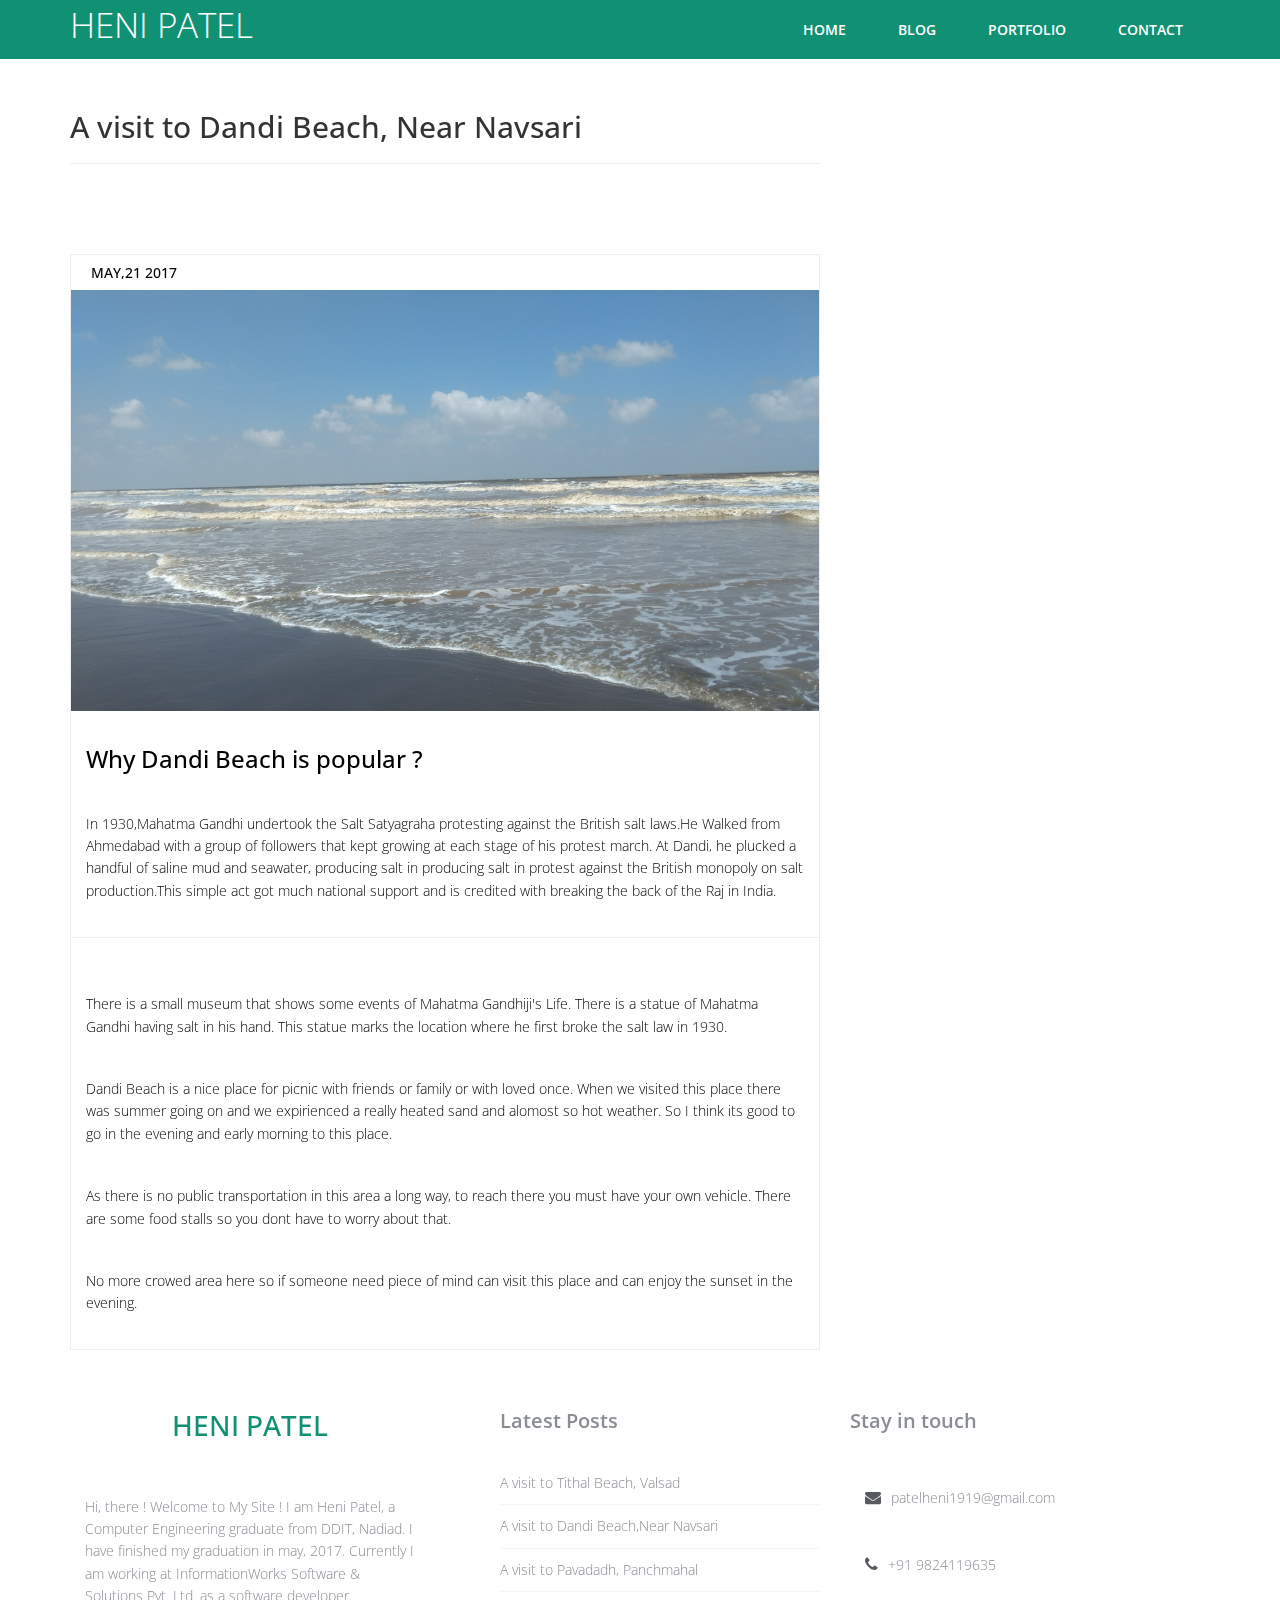
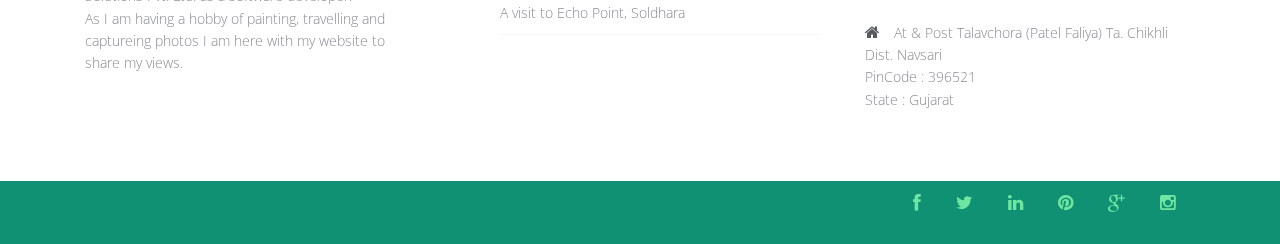
<file: blog.html>
<!DOCTYPE html>
<html lang="en">
  <head>
    <meta charset="utf-8">
    <meta http-equiv="X-UA-Compatible" content="IE=edge">
    <meta name="viewport" content="width=device-width, initial-scale=1">
    <title>Heni Patel</title>

    <!-- Bootstrap -->
    <link href="css/bootstrap.min.css" rel="stylesheet">
	<link rel="stylesheet" href="css/animate.css">
	<link rel="stylesheet" href="css/font-awesome.min.css">
	<link rel="stylesheet" href="css/font-awesome.css">
	<link rel="stylesheet" href="css/jquery.bxslider.css">
	<link href="css/overwrite.css" rel="stylesheet">
	<link rel="stylesheet" type="text/css" href="css/normalize.css" />
	<link rel="stylesheet" type="text/css" href="css/demo.css" />
	<link rel="stylesheet" type="text/css" href="css/set1.css" />
	<link href="css/style.css" rel="stylesheet">
    <!-- HTML5 shim and Respond.js for IE8 support of HTML5 elements and media queries -->
    <!-- WARNING: Respond.js doesn't work if you view the page via file:// -->
    <!--[if lt IE 9]>
      <script src="https://oss.maxcdn.com/html5shiv/3.7.2/html5shiv.min.js"></script>
      <script src="https://oss.maxcdn.com/respond/1.4.2/respond.min.js"></script>
    <![endif]-->
  </head>
  <body>
	<nav class="navbar navbar-default navbar-fixed-top" role="navigation">
		<div class="container">
			<!-- Brand and toggle get grouped for better mobile display -->
			<div class="navbar-header">
				<button type="button" class="navbar-toggle collapsed" data-toggle="collapse" data-target=".navbar-collapse.collapse">
					<span class="sr-only">Toggle navigation</span>
					<span class="icon-bar"></span>
					<span class="icon-bar"></span>
					<span class="icon-bar"></span>
				</button>
				<a class="navbar-brand" href="index.html"><span>HENI PATEL</span></a>
			</div>
			<div class="navbar-collapse collapse">							
				<div class="menu">
					<ul class="nav nav-tabs" role="tablist">
						<li role="presentation"><a href="index.html">Home</a></li>
						<!-- <li role="presentation"><a href="services.html">Services</a></li> -->
						<li role="presentation"><a href="blog.html" class="active">Blog</a></li>
						<li role="presentation"><a href="portfolio.html">Portfolio</a></li>
						<li role="presentation"><a href="contact.html">Contact</a></li>						
					</ul>
				</div>
			</div>			
		</div>
	</nav>
	
	<div class="container">
		<div class="row">
			<div class="col-md-8">
				<div class="blogs">
				<h2>A visit to Dandi Beach, Near Navsari</h2>
					<hr>
					<!-- <div class="text-center">
						<p>A visit to Dandi Beach, Near Navsari<br>
						</p>
					</div> -->
				</div>
			</div>
		</div>
	</div>
	
	<div class="container">
		<div class="row">
			<div class="col-md-8">
				<div class="page-header">
					<div class="blog">
						<h5>May,21 2017</h5>
						<img src="img/01.jpg" class="img-responsive"alt="" />			
					
						<h3>Why Dandi Beach is popular ?</h3>
						<p>In 1930,Mahatma Gandhi undertook the Salt Satyagraha protesting against the British salt laws.He Walked from Ahmedabad with a group of followers that kept growing at each stage of his protest march. At Dandi, he plucked a handful of saline mud and seawater, producing salt in producing salt in protest against the British monopoly on salt production.This simple act got much national support and is credited with breaking the back of the Raj in India.
						</p>
						<hr>
						<p>There is a small museum that shows some events of Mahatma Gandhiji's Life. There is a statue of Mahatma Gandhi having salt in his hand. This statue marks the location where he first broke the salt law in 1930.</p>

						<p>Dandi Beach is a nice place for picnic with friends or family or with loved once. When we visited this place there was summer going on and we expirienced a really heated sand and alomost so hot weather. So I think its good to go in the evening and early morning to this place.</p>

						<p>As there is no public transportation in this area a long way, to reach there you must have your own vehicle. There are some food stalls so you dont have to worry about that.</p>

						<p>No more crowed area here so if someone need piece of mind can visit this place and can enjoy the sunset in the evening.</p>
						<!-- <div class="ficon">
							<a href="#" alt="">Learn more</a> 
						</div> -->
					</div>
				</div>	
				<!-- <div class="container">
					<div class="row">
						<nav>
						  <ul class="pagination">
							<li><a href="#"><span aria-hidden="true">&laquo;</span><span class="sr-only">Previous</span></a></li>
							<li><a href="#">1</a></li>
							<li><a href="#">2</a></li>
							<li><a href="#">3</a></li>
							<li><a href="#">4</a></li>
							<li><a href="#">5</a></li>
							<li><a href="#"><span aria-hidden="true">&raquo;</span><span class="sr-only">Next</span></a></li>
						  </ul>
						</nav>
					</div>
				</div> -->
			</div>
		
			
		<!-- 	<div class="col-lg-offset-11">
				<div class="panel panel-default">
				 	<hr>
			 	</div>
			</div> -->
			
			<!-- <div class="col-md-4">
				<form class="form-search">
					<input class="form-control" type="text" placeholder="Search..">
				</form>
				<div class="panel panel-default">
					<div class="panel-heading">
						<strong>Popular Posts</strong>
					</div>
					<div class="panel-body">
						<div class="media">
							<a class="media-left" href="#">
								<img src="img/b.jpg" alt="">
							</a>
							<div class="media-body">
								<h4 class="media-heading">Kelly Hidayah</h4>
								<p>Lorem ipsum dolor sit amet, consectetuer adipiscing elit, 
								sed diam nonummy nibh euismod tincidunt ut laoreet dolore 
								</p>
								<div class="ficon">
									<a href="#" alt="">Read more</a> 
								</div>
							</div>
						</div>
					</div>
					<div class="panel-body">
						<div class="media">
							<a class="media-left" href="#">
								<img src="img/a.jpg" alt="">
							</a>
							<div class="media-body">
								<h4 class="media-heading">Kelly Hidayah</h4>
								<p>Lorem ipsum dolor sit amet, consectetuer adipiscing elit, 
								sed diam nonummy nibh euismod tincidunt ut laoreet dolore 
								</p>
								<div class="ficon">
									<a href="#" alt="">Read more</a>
								</div>
							</div>
						</div>
					</div>
					<div class="panel-body">
						<div class="media">
							<a class="media-left" href="#">
								<img src="img/c.jpg" alt="">
							</a>
							<div class="media-body">
								<h4 class="media-heading">Kelly Hidayah</h4>
								<p>Lorem ipsum dolor sit amet, consectetuer adipiscing elit, 
								sed diam nonummy nibh euismod tincidunt ut laoreet dolore 
								</p>
								<div class="ficon">
									<a href="#" alt="">Read more</a>
								</div>
							</div>
						</div>
					</div>
					<div class="panel-body">
						<div class="media">
							<a class="media-left" href="#">
								<img src="img/d.jpg" alt="">
							</a>
							<div class="media-body">
								<h4 class="media-heading">Kelly Hidayah</h4>
								<p>Lorem ipsum dolor sit amet, consectetuer adipiscing elit, 
								sed diam nonummy nibh euismod tincidunt ut laoreet dolore 
								</p>
								<div class="ficon">
									<a href="#" alt="">Read more</a> 
								</div>
							</div>
						</div>
					</div>
				</div>			
			</div> -->
					
		</div>
	</div>
	
		<!-- <div class="container">
			<div class="row">				
				<div class="col-md-8">
					<div class="embed-responsive embed-responsive-4by3">
						<iframe width="560" height="315" src="https://www.youtube.com/embed/HrdAkX0ue3k?list=PLB523918A978EF359" frameborder="1" allowfullscreen></iframe>
					</div>	
				</div>
				<div class="col-md-4">	
					<div class="popular-tags">
						<h5>Popular tags</h5>
						<ul class="tags">
							<li><a href="#">Web design</a></li>
							<li><a href="#">Trends</a></li>
							<li><a href="#">Technology</a></li>
							<li><a href="#">Internet</a></li>
							<li><a href="#">Tutorial</a></li>
							<li><a href="#">Development</a></li>
						</ul>
					</div>				
				</div>	
			</div>			
		</div>
	 -->	
	<footer>
		<div class="inner-footer">
			<div class="container">
				<div class="row">
					<div class="col-md-4 f-about">
						<a href="index.html"><h1><span>HENI PATEL</span></h1></a>
						<p>Hi, there ! Welcome to My Site !
							 I am Heni Patel, a Computer Engineering graduate from DDIT, Nadiad. I have finished my graduation in may, 2017. Currently I am working at InformationWorks Software & Solutions Pvt. Ltd. as a software developer. <br>
							 As I am having a hobby of painting, travelling and captureing photos I am here with my website to share my views.
						</p>
					</div>
					<div class="col-md-4 l-posts">
						<h3 class="widgetheading">Latest Posts</h3>
						<ul>
							<li><a href="#1">A visit to Tithal Beach, Valsad</a></li>
							<li><a href="blog.html#2">A visit to Dandi Beach,Near Navsari</a></li>
							<li><a href="#3">A visit to Pavadadh, Panchmahal</a></li>
							<li><a href="#4">A visit to Echo Point, Soldhara</a></li>
						</ul>
					</div>
					<div class="col-md-4 f-contact">
            <h3 class="widgetheading">Stay in touch</h3>
            <a href="#"><p><i class="fa fa-envelope"></i>patelheni1919@gmail.com</p></a>
            <p><i class="fa fa-phone"></i>+91 9824119635</p>
            <p><i class="fa fa-home"></i> At & Post Talavchora (Patel Faliya)
              Ta. Chikhli <br>
              Dist. Navsari <br>
              PinCode : 396521<br>
              State : Gujarat</p>
          </div>
				</div>
			</div>
		</div>
			
		<div class="last-div">
			<div class="container">
						<ul class="social-network">
							<li><a href="https://www.facebook.com/heni.patel.50159" data-placement="top" title="Facebook"><i class="fa fa-facebook fa-1x"></i></a></li>
							<li><a href="https://twitter.com/henipatel111" data-placement="top" title="Twitter"><i class="fa fa-twitter fa-1x"></i></a></li>
							<li><a href="https://www.linkedin.com/in/heni-patel-3a406a125" data-placement="top" title="Linkedin"><i class="fa fa-linkedin fa-1x"></i></a></li>
							<li><a href="https://in.pinterest.com/henipatell/" data-placement="top" title="Pinterest"><i class="fa fa-pinterest fa-1x"></i></a></li>
							<li><a href="https://plus.google.com/112230817717351729969" data-placement="top" title="Google plus"><i class="fa fa-google-plus fa-1x"></i></a></li>
							<li><a href="https://www.instagram.com/henipatell/" data-placement="top" title="Instagram"><i class="fa fa-instagram fa-1x"></i></a></li>
						</ul>
			</div>
			<a href="" class="scrollup"><i class="fa fa-chevron-up"></i></a>	
		</div>			
	</footer>
	
    <!-- jQuery (necessary for Bootstrap's JavaScript plugins) -->
    <script src="js/jquery-2.1.1.min.js"></script>
    <!-- Include all compiled plugins (below), or include individual files as needed -->
    <script src="js/bootstrap.min.js"></script>
	<script src="js/wow.min.js"></script>
	<script src="js/jquery.easing.1.3.js"></script>
	<script src="js/jquery.isotope.min.js"></script>
	<script src="js/jquery.bxslider.min.js"></script>
	<script type="text/javascript" src="js/fliplightbox.min.js"></script>
	<script src="js/functions.js"></script>
	<script type="text/javascript">$('.portfolio').flipLightBox()</script>
  </body>
</html>
</file>
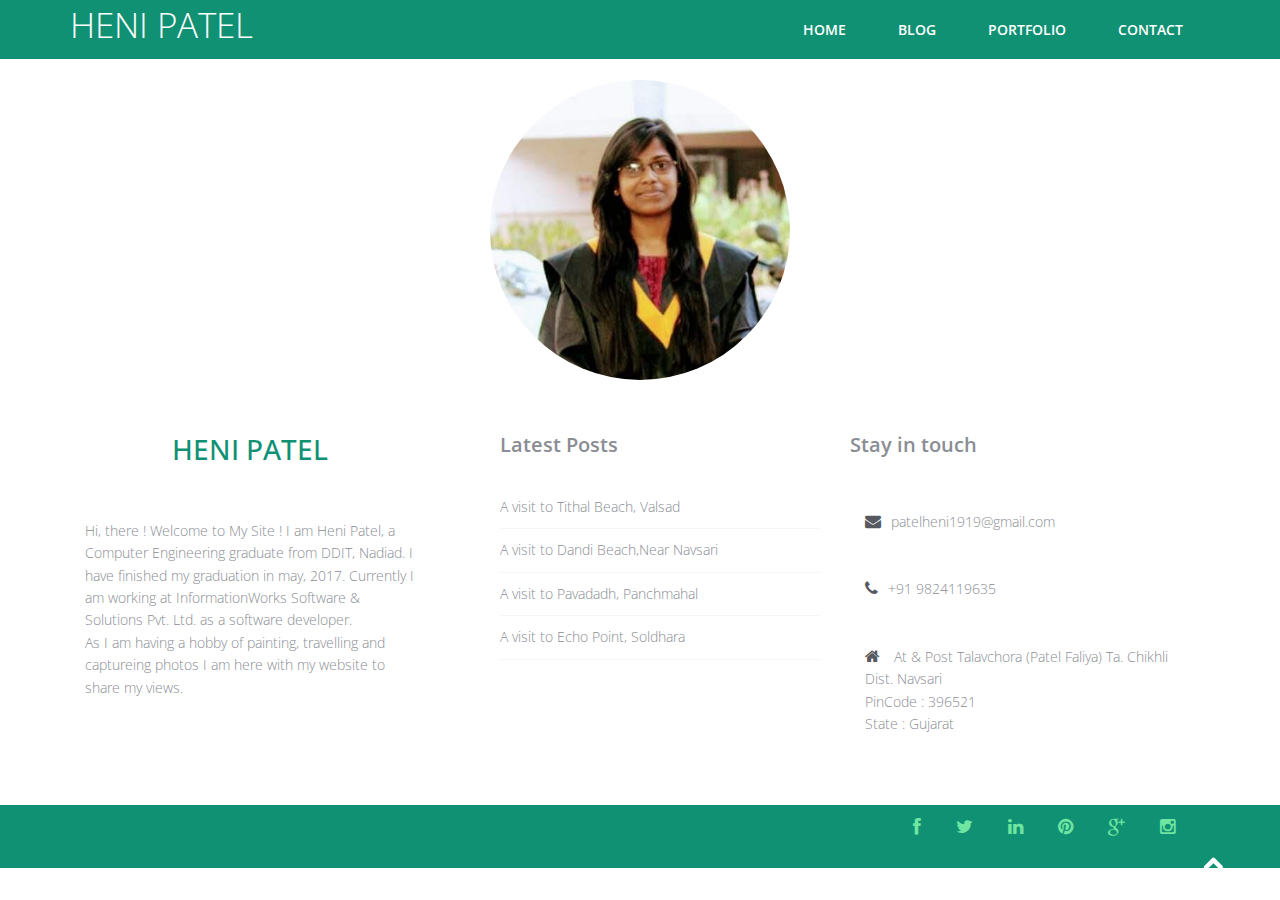
<file: contact.html>
<!DOCTYPE html>
<html lang="en">
  <head>
    <meta charset="utf-8">
    <meta http-equiv="X-UA-Compatible" content="IE=edge">
    <meta name="viewport" content="width=device-width, initial-scale=1">
    <title>Heni Patel</title>

    <!-- Bootstrap -->
    <link href="css/bootstrap.min.css" rel="stylesheet">
	<link rel="stylesheet" href="css/animate.css">
	<link rel="stylesheet" href="css/font-awesome.min.css">
	<link rel="stylesheet" href="css/font-awesome.css">
	<link rel="stylesheet" href="css/jquery.bxslider.css">
	<link rel="stylesheet" type="text/css" href="css/normalize.css" />
	<link rel="stylesheet" type="text/css" href="css/demo.css" />
	<link rel="stylesheet" type="text/css" href="css/set1.css" />
	<link href="css/overwrite.css" rel="stylesheet">
	<link href="css/style.css" rel="stylesheet">
    <!-- HTML5 shim and Respond.js for IE8 support of HTML5 elements and media queries -->
    <!-- WARNING: Respond.js doesn't work if you view the page via file:// -->
    <!--[if lt IE 9]>
      <script src="https://oss.maxcdn.com/html5shiv/3.7.2/html5shiv.min.js"></script>
      <script src="https://oss.maxcdn.com/respond/1.4.2/respond.min.js"></script>
    <![endif]-->
  </head>
  <body>
	<nav class="navbar navbar-default navbar-fixed-top" role="navigation">
		<div class="container">
			<!-- Brand and toggle get grouped for better mobile display -->
			<div class="navbar-header">
				<button type="button" class="navbar-toggle collapsed" data-toggle="collapse" data-target=".navbar-collapse.collapse">
					<span class="sr-only">Toggle navigation</span>
					<span class="icon-bar"></span>
					<span class="icon-bar"></span>
					<span class="icon-bar"></span>
				</button>
				<a class="navbar-brand" href="index.html"><span>HENI PATEL</span></a>
			</div>
			<div class="navbar-collapse collapse">							
				<div class="menu">
					<ul class="nav nav-tabs" role="tablist">
						<li role="presentation"><a href="index.html">Home</a></li>
					<!-- 	<li role="presentation"><a href="services.html">Services</a></li> -->
						<li role="presentation"><a href="blog.html">Blog</a></li>
						<li role="presentation"><a href="portfolio.html">Portfolio</a></li>
						<li role="presentation"><a href="contact.html" class="active">Contact</a></li>						
					</ul>
				</div>
			</div>			
		</div>
	</nav>
	
	<!-- <div class="map">
		<iframe src="https://maps.google.com/maps?f=q&amp;source=s_q&amp;hl=en&amp;geocode=&amp;q=Kuningan,+Jakarta+Capital+Region,+Indonesia&amp;aq=3&amp;oq=kuningan+&amp;sll=37.0625,-95.677068&amp;sspn=37.410045,86.572266&amp;ie=UTF8&amp;hq=&amp;hnear=Kuningan&amp;t=m&amp;z=14&amp;ll=-6.238824,106.830177&amp;output=embed">
		</iframe>
	</div> -->
	
 	<section id="contact-page">
        <div class="container">
           <div class="row">
            <img src="img/heni.jpg" class="img-circle"  width="300" height="300" alt="Avatar" />
           </div>
        </div><!--/.container-->
    </section><!--/#contact-page-->
	
	<footer>
		<div class="inner-footer">
			<div class="container">
				<div class="row">
					<div class="col-md-4 f-about">
						<a href="index.html"><h1><span>HENI PATEL</span></h1></a>
						<p>Hi, there ! Welcome to My Site !
               I am Heni Patel, a Computer Engineering graduate from DDIT, Nadiad. I have finished my graduation in may, 2017. Currently I am working at InformationWorks Software & Solutions Pvt. Ltd. as a software developer. <br>
               As I am having a hobby of painting, travelling and captureing photos I am here with my website to share my views.
						</p>
					</div>
					<div class="col-md-4 l-posts">
						<h3 class="widgetheading">Latest Posts</h3>
						<ul>
							 <li><a href="#1">A visit to Tithal Beach, Valsad</a></li>
              <li><a href="blog.html#2">A visit to Dandi Beach,Near Navsari</a></li>
              <li><a href="#3">A visit to Pavadadh, Panchmahal</a></li>
              <li><a href="#4">A visit to Echo Point, Soldhara</a></li>
						</ul>
					</div>
					<div class="col-md-4 f-contact">
            <h3 class="widgetheading">Stay in touch</h3>
            <a href="#"><p><i class="fa fa-envelope"></i>patelheni1919@gmail.com</p></a>
            <p><i class="fa fa-phone"></i>+91 9824119635</p>
            <p><i class="fa fa-home"></i> At & Post Talavchora (Patel Faliya)
              Ta. Chikhli <br>
              Dist. Navsari <br>
              PinCode : 396521<br>
              State : Gujarat</p>
          </div>
				</div>
			</div>
		</div>
			
		<div class="last-div">
      <div class="container">
            <ul class="social-network">
              <li><a href="https://www.facebook.com/heni.patel.50159" data-placement="top" title="Facebook"><i class="fa fa-facebook fa-1x"></i></a></li>
              <li><a href="https://twitter.com/henipatel111" data-placement="top" title="Twitter"><i class="fa fa-twitter fa-1x"></i></a></li>
              <li><a href="https://www.linkedin.com/in/heni-patel-3a406a125" data-placement="top" title="Linkedin"><i class="fa fa-linkedin fa-1x"></i></a></li>
              <li><a href="https://in.pinterest.com/henipatell/" data-placement="top" title="Pinterest"><i class="fa fa-pinterest fa-1x"></i></a></li>
              <li><a href="https://plus.google.com/112230817717351729969" data-placement="top" title="Google plus"><i class="fa fa-google-plus fa-1x"></i></a></li>
              <li><a href="https://www.instagram.com/henipatell/" data-placement="top" title="Instagram"><i class="fa fa-instagram fa-1x"></i></a></li>
            </ul>
      </div>
			<a href="" class="scrollup"><i class="fa fa-chevron-up"></i></a>	
		</div>			
	</footer>
	
    <!-- jQuery (necessary for Bootstrap's JavaScript plugins) -->
    <script src="js/jquery-2.1.1.min.js"></script>
    <!-- Include all compiled plugins (below), or include individual files as needed -->
    <script src="js/bootstrap.min.js"></script>
	<script src="js/wow.min.js"></script>
	<script src="js/jquery.easing.1.3.js"></script>
	<script src="js/jquery.isotope.min.js"></script>
	<script src="js/jquery.bxslider.min.js"></script>
	<script type="text/javascript" src="js/fliplightbox.min.js"></script>
	<script src="js/functions.js"></script>
	<script type="text/javascript">$('.portfolio').flipLightBox()</script>
  </body>
</html>
</file>
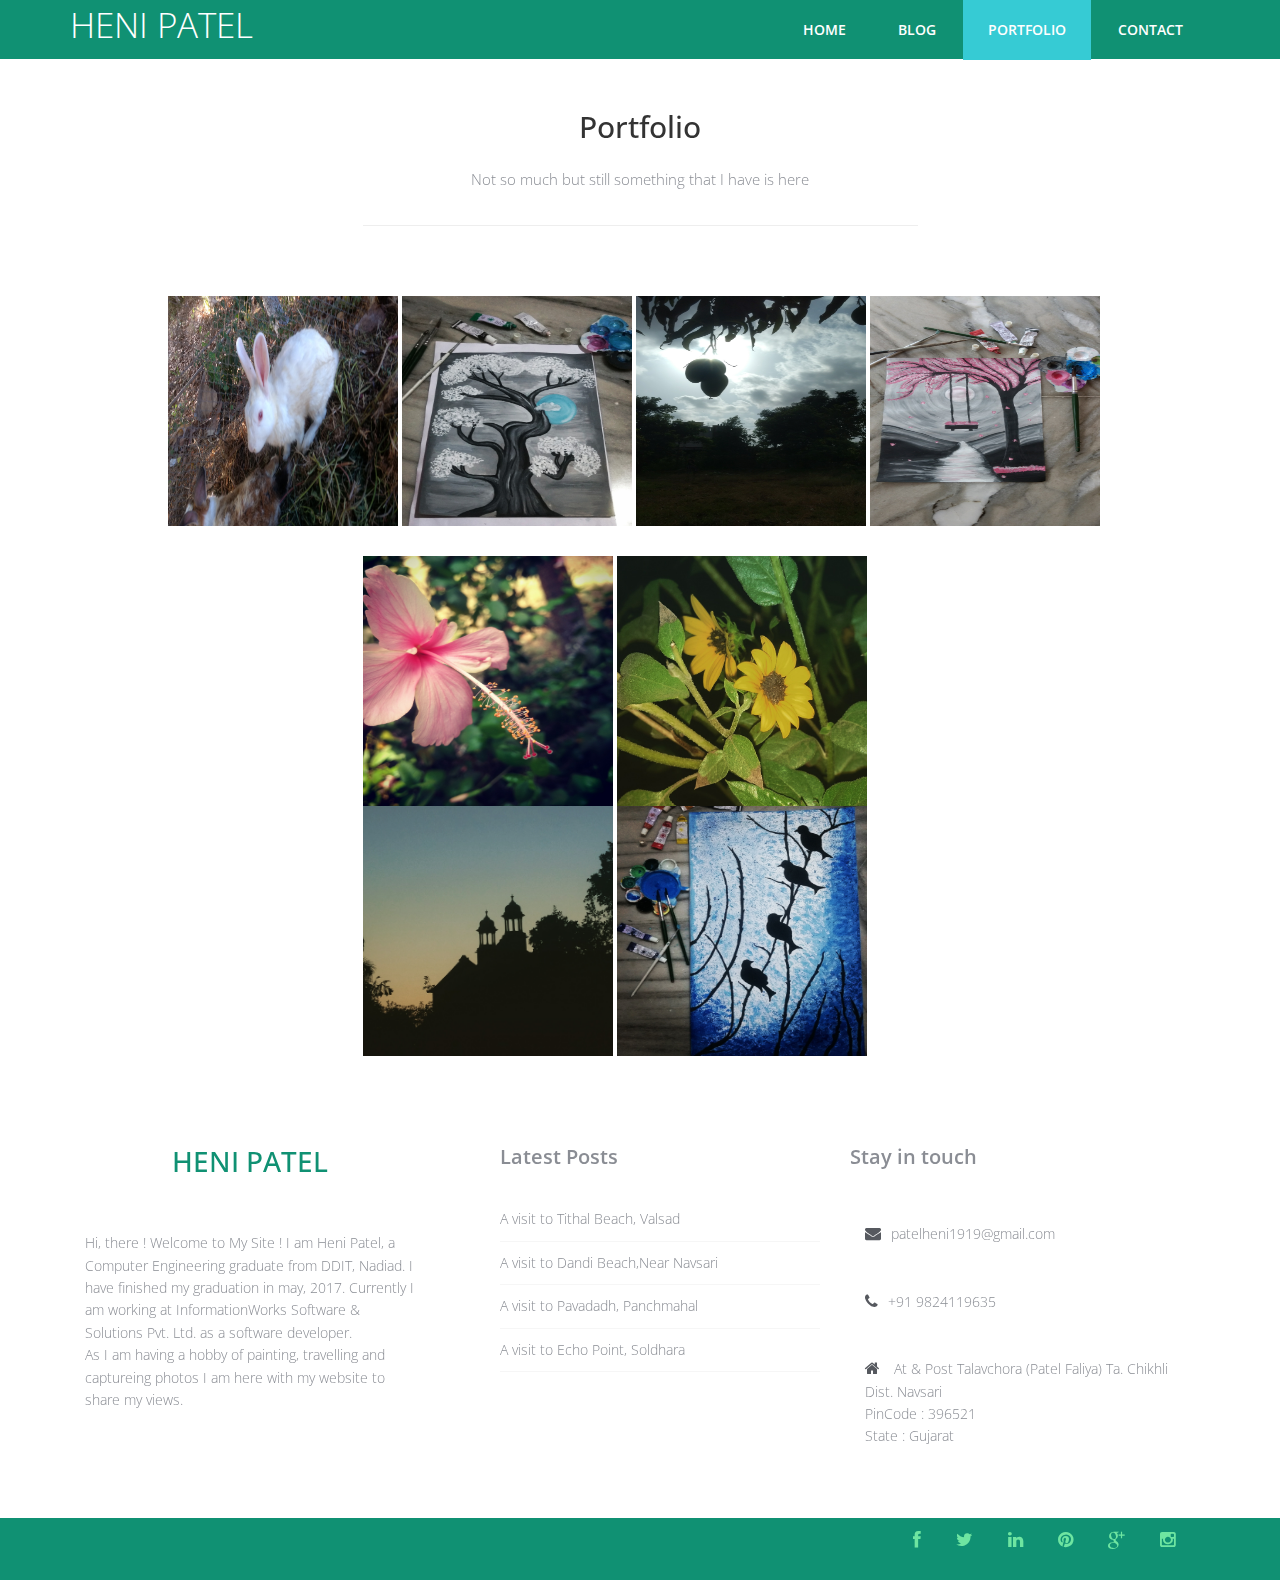
<file: portfolio.html>
<!DOCTYPE html>
<html lang="en">
  <head>
    <meta charset="utf-8">
    <meta http-equiv="X-UA-Compatible" content="IE=edge">
    <meta name="viewport" content="width=device-width, initial-scale=1">
    <title>Heni Patel</title>

    <!-- Bootstrap -->
    <link href="css/bootstrap.min.css" rel="stylesheet">
	<link rel="stylesheet" href="css/animate.css">
	<link rel="stylesheet" href="css/font-awesome.min.css">
	<link rel="stylesheet" href="css/font-awesome.css">
	<link rel="stylesheet" href="css/jquery.bxslider.css">
	<link href="css/overwrite.css" rel="stylesheet">
	<link rel="stylesheet" type="text/css" href="css/normalize.css" />
	<link rel="stylesheet" type="text/css" href="css/demo.css" />
	<link rel="stylesheet" type="text/css" href="css/set1.css" />
	<link href="css/style.css" rel="stylesheet">
    <!-- HTML5 shim and Respond.js for IE8 support of HTML5 elements and media queries -->
    <!-- WARNING: Respond.js doesn't work if you view the page via file:// -->
    <!--[if lt IE 9]>
      <script src="https://oss.maxcdn.com/html5shiv/3.7.2/html5shiv.min.js"></script>
      <script src="https://oss.maxcdn.com/respond/1.4.2/respond.min.js"></script>
    <![endif]-->
  </head>
  <body>
	<nav class="navbar navbar-default navbar-fixed-top" role="navigation">
		<div class="container">
			<!-- Brand and toggle get grouped for better mobile display -->
			<div class="navbar-header">
				<button type="button" class="navbar-toggle collapsed" data-toggle="collapse" data-target=".navbar-collapse.collapse">
					<span class="sr-only">Toggle navigation</span>
					<span class="icon-bar"></span>
					<span class="icon-bar"></span>
					<span class="icon-bar"></span>
				</button>
				<a class="navbar-brand" href="index.html"><span>HENI PATEL</span></a>
			</div>
			<div class="navbar-collapse collapse">							
				<div class="menu">
					<ul class="nav nav-tabs" role="tablist">
						<li role="presentation"><a href="index.html">Home</a></li>
						<!-- <li role="presentation"><a href="services.html">Services</a></li> -->
						<li role="presentation"><a href="blog.html">Blog</a></li>
						<li role="presentation" class="active"><a href="portfolio.html">Portfolio</a></li>
						<li role="presentation"><a href="contact.html">Contact</a></li>						
					</ul>
				</div>
			</div>			
		</div>
	</nav>
	
	<div class="container">
		<div class="row">
			<div class="col-md-6 col-md-offset-3">
				<div class="portfolios">
					<div class="text-center">
						<h2>Portfolio</h2>
						<p>Not so much but still something that I have is here<br>
						</p>
					</div>
					<hr>
				</div>
			</div>
		</div>
	</div>
	
	<div class="portfolio">
		<div class="container">
			<div class="row">
				<div class="col-md-10 col-md-offset-1">
					<a href="img/26.jpg" class="flipLightBox">
						<img src="img/26.jpg" width="230" height="230" alt="Image 1" />
						<span><b>LightBox Group 1, Image 1</b> Text to accompany first lightbox image</span>
					</a>

					<a href="img/27.jpg" class="flipLightBox">
						<img src="img/27.jpg" width="230" height="230" alt="Image 2" />
						<span><b>LightBox Group 1, Image 2</b><br />Text to accompany 2nd lightbox image</span>
					</a>

					<a href="img/28.jpg" class="flipLightBox">
						<img src="img/28.jpg" width="230" height="230" alt="Image 3" />
						<span><b>LightBox Group 1, Three</b> Text to accompany the third lightbox image</span>
					</a>

					<a href="img/29.jpg" class="flipLightBox">
						<img src="img/29.jpg" width="230" height="230" alt="Image 4" />
						<span><b>The Group 1 Final LightBox</b> Text to accompany the last of the lighboxes</span>
					</a>
				</div>
			</div>
		</div>
	</div>
	
	<div class="portfolio-2">
		<div class="container">
			<div class="row">
				<div class="col-md-6 col-md-offset-3">
					<a href="img/30.jpg" class="flipLightBox">
						<img src="img/30.jpg" width="250" height="250" alt="Image 1" />
						<span><b>LightBox Group 1, Image 1</b> Text to accompany first lightbox image</span>
					</a>

					<a href="img/31.jpg" class="flipLightBox">
						<img src="img/31.jpg" width="250" height="250" alt="Image 2" />
						<span><b>LightBox Group 1, Image 2</b><br />Text to accompany 2nd lightbox image</span>
					</a>

					<a href="img/32.jpg" class="flipLightBox">
						<img src="img/32.jpg" width="250" height="250" alt="Image 3" />
						<span><b>LightBox Group 1, Three</b> Text to accompany the third lightbox image</span>
					</a>

					<a href="img/33.jpg" class="flipLightBox">
						<img src="img/33.jpg" width="250" height="250" alt="Image 4" />
						<span><b>The Group 1 Final LightBox</b> Text to accompany the last of the lighboxes</span>
					</a>
				</div>
			</div>
		</div>
	</div>
	
	<footer>
		<div class="inner-footer">
			<div class="container">
				<div class="row">
					<div class="col-md-4 f-about">
						<a href="index.html"><h1><span>HENI PATEL</span></h1></a>
						<p>Hi, there ! Welcome to My Site !
							 I am Heni Patel, a Computer Engineering graduate from DDIT, Nadiad. I have finished my graduation in may, 2017. Currently I am working at InformationWorks Software & Solutions Pvt. Ltd. as a software developer. <br>
							 As I am having a hobby of painting, travelling and captureing photos I am here with my website to share my views.
						</p>
					</div>
					<div class="col-md-4 l-posts">
						<h3 class="widgetheading">Latest Posts</h3>
						<ul>
							<li><a href="#1">A visit to Tithal Beach, Valsad</a></li>
							<li><a href="blog.html#2">A visit to Dandi Beach,Near Navsari</a></li>
							<li><a href="#3">A visit to Pavadadh, Panchmahal</a></li>
							<li><a href="#4">A visit to Echo Point, Soldhara</a></li>
						</ul>
					</div>
					<div class="col-md-4 f-contact">
            <h3 class="widgetheading">Stay in touch</h3>
            <a href="#"><p><i class="fa fa-envelope"></i>patelheni1919@gmail.com</p></a>
            <p><i class="fa fa-phone"></i>+91 9824119635</p>
            <p><i class="fa fa-home"></i> At & Post Talavchora (Patel Faliya)
              Ta. Chikhli <br>
              Dist. Navsari <br>
              PinCode : 396521<br>
              State : Gujarat</p>
          </div>
				</div>
			</div>
		</div>
			
		<div class="last-div">
			<div class="container">
						<ul class="social-network">
							<li><a href="https://www.facebook.com/heni.patel.50159" data-placement="top" title="Facebook"><i class="fa fa-facebook fa-1x"></i></a></li>
							<li><a href="https://twitter.com/henipatel111" data-placement="top" title="Twitter"><i class="fa fa-twitter fa-1x"></i></a></li>
							<li><a href="https://www.linkedin.com/in/heni-patel-3a406a125" data-placement="top" title="Linkedin"><i class="fa fa-linkedin fa-1x"></i></a></li>
							<li><a href="https://in.pinterest.com/henipatell/" data-placement="top" title="Pinterest"><i class="fa fa-pinterest fa-1x"></i></a></li>
							<li><a href="https://plus.google.com/112230817717351729969" data-placement="top" title="Google plus"><i class="fa fa-google-plus fa-1x"></i></a></li>
							<li><a href="https://www.instagram.com/henipatell/" data-placement="top" title="Instagram"><i class="fa fa-instagram fa-1x"></i></a></li>
						</ul>
			</div>
			<a href="" class="scrollup"><i class="fa fa-chevron-up"></i></a>	
		</div>			
	</footer>
	
    <!-- jQuery (necessary for Bootstrap's JavaScript plugins) -->
    <script src="js/jquery-2.1.1.min.js"></script>
    <!-- Include all compiled plugins (below), or include individual files as needed -->
    <script src="js/bootstrap.min.js"></script>
	<script src="js/wow.min.js"></script>
	<script src="js/jquery.easing.1.3.js"></script>
	<script src="js/jquery.isotope.min.js"></script>
	<script src="js/jquery.bxslider.min.js"></script>
	<script type="text/javascript" src="js/fliplightbox.min.js"></script>
	<script src="js/functions.js"></script>
	<script type="text/javascript">$('.portfolio').flipLightBox()</script>
  </body>
</html>
</file>
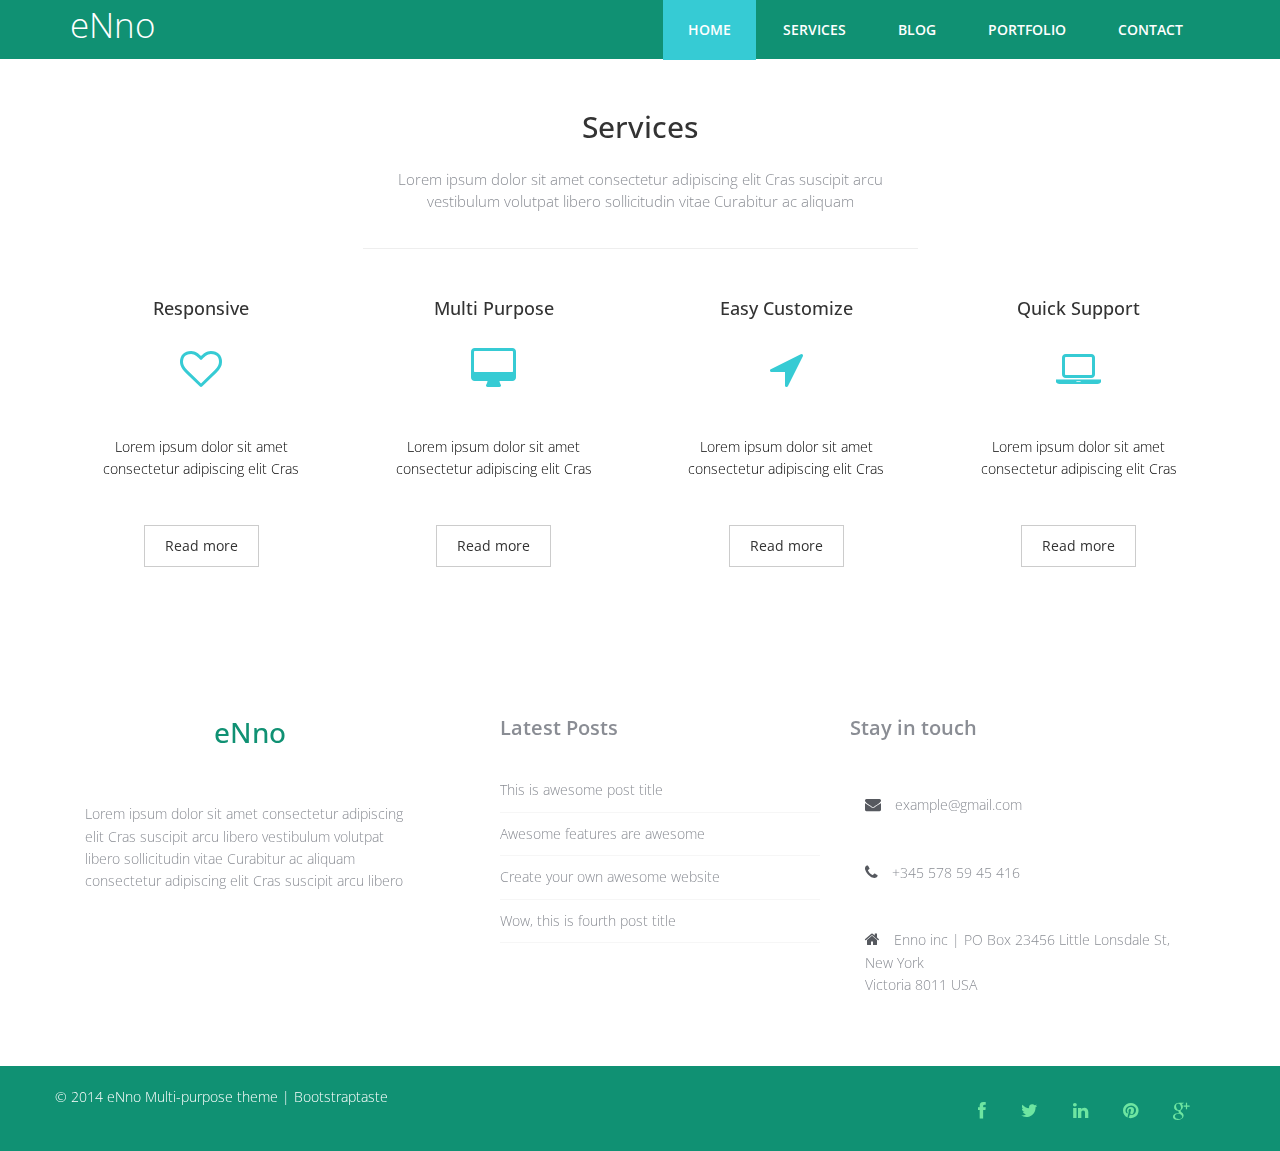
<file: services.html>
<!DOCTYPE html>
<html lang="en">
  <head>
    <meta charset="utf-8">
    <meta http-equiv="X-UA-Compatible" content="IE=edge">
    <meta name="viewport" content="width=device-width, initial-scale=1">
    <title>eNno Bootstrap Template</title>

    <!-- Bootstrap -->
    <link href="css/bootstrap.min.css" rel="stylesheet">
	<link rel="stylesheet" href="css/animate.css">
	<link rel="stylesheet" href="css/font-awesome.min.css">
	<link rel="stylesheet" href="css/font-awesome.css">
	<link rel="stylesheet" href="css/jquery.bxslider.css">
	<link rel="stylesheet" href="css/jquery.bxslider.css">
	<link rel="stylesheet" type="text/css" href="css/normalize.css" />
	<link rel="stylesheet" type="text/css" href="css/demo.css" />
	<link rel="stylesheet" type="text/css" href="css/set1.css" />
	<link href="css/overwrite.css" rel="stylesheet">
	<link href="css/style.css" rel="stylesheet">
    <!-- HTML5 shim and Respond.js for IE8 support of HTML5 elements and media queries -->
    <!-- WARNING: Respond.js doesn't work if you view the page via file:// -->
    <!--[if lt IE 9]>
      <script src="https://oss.maxcdn.com/html5shiv/3.7.2/html5shiv.min.js"></script>
      <script src="https://oss.maxcdn.com/respond/1.4.2/respond.min.js"></script>
    <![endif]-->
  </head>
  <body>
	<nav class="navbar navbar-default navbar-fixed-top" role="navigation">
		<div class="container">
			<!-- Brand and toggle get grouped for better mobile display -->
			<div class="navbar-header">
				<button type="button" class="navbar-toggle collapsed" data-toggle="collapse" data-target=".navbar-collapse.collapse">
					<span class="sr-only">Toggle navigation</span>
					<span class="icon-bar"></span>
					<span class="icon-bar"></span>
					<span class="icon-bar"></span>
				</button>
				<a class="navbar-brand" href="index.html"><span>eNno</span></a>
			</div>
			<div class="navbar-collapse collapse">							
				<div class="menu">
					<ul class="nav nav-tabs" role="tablist">
						<li role="presentation" class="active"><a href="index.html">Home</a></li>
						<li role="presentation"><a href="services.html">Services</a></li>
						<li role="presentation"><a href="blog.html">Blog</a></li>
						<li role="presentation"><a href="portfolio.html">Portfolio</a></li>
						<li role="presentation"><a href="contact.html">Contact</a></li>						
					</ul>
				</div>
			</div>			
		</div>
	</nav>
	
	<div class="container">
		<div class="row">
			<div class="service">
				<div class="col-md-6 col-md-offset-3">
					<div class="text-center">
						<h2>Services</h2>
						<p>Lorem ipsum dolor sit amet consectetur adipiscing elit Cras suscipit arcu<br>
						vestibulum volutpat libero sollicitudin vitae Curabitur ac aliquam <br>
						</p>
					</div>
					<hr>
				</div>
			</div>
		</div>
	</div>
	
	<div class="services">
		<div class="container">
			<div class="row">
				<div class="col-md-3">
					<div class="wow bounceIn" data-wow-offset="0" data-wow-delay="0.4s">
						<h4>Responsive</h4>					
							<div class="icon">
								<i class="fa fa-heart-o fa-3x"></i>
							</div>						
						<p>Lorem ipsum dolor sit amet consectetur adipiscing elit Cras</p>
						<div class="ficon">
							<a href="#" class="btn btn-default" role="button">Read more</a>
						</div>
					</div>
				</div>
				
				<div class="col-md-3">
					<div class="wow bounceIn" data-wow-offset="0" data-wow-delay="1.0s">
						<h4>Multi Purpose</h4>
						<div class="icon">
							<i class="fa fa-desktop fa-3x"></i>
						</div>
						<p>Lorem ipsum dolor sit amet consectetur adipiscing elit Cras</p>
						<div class="ficon">
							<a href="#" class="btn btn-default" role="button">Read more</a>
						</div>
					</div>
				</div>
				
				<div class="col-md-3">
					<div class="wow bounceIn" data-wow-offset="0" data-wow-delay="1.6s">
						<h4>Easy Customize</h4>
						<div class="icon">
							<i class="fa fa-location-arrow fa-3x"></i>
						</div>
						<p>Lorem ipsum dolor sit amet consectetur adipiscing elit Cras</p>
						<div class="ficon">
							<a href="#" class="btn btn-default" role="button">Read more</a>
						</div>
					</div>					
				</div>
				
				<div class="col-md-3">
					<div class="wow bounceIn" data-wow-offset="0" data-wow-delay="2.2s">
						<h4>Quick Support</h4>
						<div class="icon">
							<i class="fa fa-laptop fa-3x"></i>
						</div>
						<p>Lorem ipsum dolor sit amet consectetur adipiscing elit Cras</p>
						<div class="ficon">
							<a href="#" class="btn btn-default" role="button">Read more</a>
						</div>
					</div>					
				</div>
			</div>
		</div>
	</div>
	
	<footer>
		<div class="inner-footer">
			<div class="container">
				<div class="row">
					<div class="col-md-4 f-about">
						<a href="index.html"><h1><span>e</span>Nno</h1></a>
						<p>Lorem ipsum dolor sit amet consectetur adipiscing elit Cras suscipit arcu libero
						vestibulum volutpat libero sollicitudin vitae Curabitur ac aliquam  consectetur adipiscing elit Cras suscipit arcu libero
						</p>
					</div>
					<div class="col-md-4 l-posts">
						<h3 class="widgetheading">Latest Posts</h3>
						<ul>
							<li><a href="#">This is awesome post title</a></li>
							<li><a href="#">Awesome features are awesome</a></li>
							<li><a href="#">Create your own awesome website</a></li>
							<li><a href="#">Wow, this is fourth post title</a></li>
						</ul>
					</div>
					<div class="col-md-4 f-contact">
						<h3 class="widgetheading">Stay in touch</h3>
						<a href="#"><p><i class="fa fa-envelope"></i> example@gmail.com</p></a>
						<p><i class="fa fa-phone"></i>  +345 578 59 45 416</p>
						<p><i class="fa fa-home"></i> Enno inc  |  PO Box 23456 
							Little Lonsdale St, New York <br>
							Victoria 8011 USA</p>
					</div>
				</div>
			</div>
		</div>
			
		<div class="last-div">
			<div class="container">
				<div class="row">
					<div class="copyright">
						© 2014 eNno Multi-purpose theme | <a target="_blank" href="http://bootstraptaste.com">Bootstraptaste</a>
					</div>
                    <!-- 
                        All links in the footer should remain intact. 
                        Licenseing information is available at: http://bootstraptaste.com/license/
                        You can buy this theme without footer links online at: http://bootstraptaste.com/buy/?theme=eNno
                    -->
				</div>
			</div>
			<div class="container">
				<div class="row">
					<ul class="social-network">
						<li><a href="#" data-placement="top" title="Facebook"><i class="fa fa-facebook fa-1x"></i></a></li>
						<li><a href="#" data-placement="top" title="Twitter"><i class="fa fa-twitter fa-1x"></i></a></li>
						<li><a href="#" data-placement="top" title="Linkedin"><i class="fa fa-linkedin fa-1x"></i></a></li>
						<li><a href="#" data-placement="top" title="Pinterest"><i class="fa fa-pinterest fa-1x"></i></a></li>
						<li><a href="#" data-placement="top" title="Google plus"><i class="fa fa-google-plus fa-1x"></i></a></li>
					</ul>
				</div>
			</div>
			<a href="" class="scrollup"><i class="fa fa-chevron-up"></i></a>	
		</div>			
	</footer>
	
    <!-- jQuery (necessary for Bootstrap's JavaScript plugins) -->
    <script src="js/jquery-2.1.1.min.js"></script>
    <!-- Include all compiled plugins (below), or include individual files as needed -->
    <script src="js/bootstrap.min.js"></script>
	<script src="js/wow.min.js"></script>
	<script src="js/jquery.easing.1.3.js"></script>
	<script src="js/jquery.isotope.min.js"></script>
	<script src="js/jquery.bxslider.min.js"></script>
	<script type="text/javascript" src="js/fliplightbox.min.js"></script>
	<script src="js/functions.js"></script>
	<script type="text/javascript">$('.portfolio').flipLightBox()</script>
  </body>
</html>
</file>
<file: css/overwrite.css>
select,
textarea,
input[type="text"],
input[type="password"],
input[type="datetime"],
input[type="datetime-local"],
input[type="date"],
input[type="month"],
input[type="time"],
input[type="week"],
input[type="number"],
input[type="email"],
input[type="url"],
input[type="search"],
input[type="tel"],
input[type="color"],
.uneditable-input {
  -webkit-border-radius: 0;
     -moz-border-radius: 0;
          border-radius: 0;
}


input.input-block-level{
	padding:20px;
}

.input-append input,
.input-prepend input,
.input-append select,
.input-prepend select,
.input-append .uneditable-input,
.input-prepend .uneditable-input {
  -webkit-border-radius: 0 0 0 0;
     -moz-border-radius: 0 0 0 0;
          border-radius: 0 0 0 0;
}

.input-prepend .add-on:first-child,
.input-prepend .btn:first-child {
  -webkit-border-radius: 0 0 0 0;
     -moz-border-radius: 0 0 0 0;
          border-radius: 0 0 0 0;
}

.input-append input,
.input-append select,
.input-append .uneditable-input {
  -webkit-border-radius: 0 0 0 0;
     -moz-border-radius: 0 0 0 0;
          border-radius: 0 0 0 0;
}

.input-append input + .btn-group .btn:last-child,
.input-append select + .btn-group .btn:last-child,
.input-append .uneditable-input + .btn-group .btn:last-child {
  -webkit-border-radius: 0 0 0 0;
     -moz-border-radius: 0 0 0 0;
          border-radius: 0 0 0 0;
}


.input-append .add-on:last-child,
.input-append .btn:last-child,
.input-append .btn-group:last-child > .dropdown-toggle {
  -webkit-border-radius: 0 0 0 0;
     -moz-border-radius: 0 0 0 0;
          border-radius: 0 0 0 0;
}

.input-prepend.input-append input,
.input-prepend.input-append select,
.input-prepend.input-append .uneditable-input {
  -webkit-border-radius: 0;
     -moz-border-radius: 0;
          border-radius: 0;
}

.input-prepend.input-append input + .btn-group .btn,
.input-prepend.input-append select + .btn-group .btn,
.input-prepend.input-append .uneditable-input + .btn-group .btn {
  -webkit-border-radius: 0 0 0 0;
     -moz-border-radius: 0 0 0 0;
          border-radius: 0 0 0 0;
}

.input-prepend.input-append .add-on:first-child,
.input-prepend.input-append .btn:first-child {
  margin-right: -1px;
  -webkit-border-radius: 0 0 0 0;
     -moz-border-radius: 0 0 0 0;
          border-radius: 0 0 0 0;
}

.input-prepend.input-append .add-on:last-child,
.input-prepend.input-append .btn:last-child {
  margin-left: -1px;
  -webkit-border-radius: 0 0 0 0;
     -moz-border-radius: 0 0 0 0;
          border-radius: 0 0 0 0;
}

textarea:focus,
input[type="text"]:focus,
input[type="password"]:focus,
input[type="datetime"]:focus,
input[type="datetime-local"]:focus,
input[type="date"]:focus,
input[type="month"]:focus,
input[type="time"]:focus,
input[type="week"]:focus,
input[type="number"]:focus,
input[type="email"]:focus,
input[type="url"]:focus,
input[type="search"]:focus,
input[type="tel"]:focus,
input[type="color"]:focus,
.uneditable-input:focus {
  outline: 0;
  outline: thin dotted \9;
  /* IE6-9 */

}

input.search-query {
  margin-bottom: 0;
  -webkit-border-radius: 0 0 0 0;
     -moz-border-radius: 0 0 0 0;
          border-radius: 0 0 0 0;
}

.form-search .input-append .search-query {
  -webkit-border-radius: 0 0 0 0;
     -moz-border-radius: 0 0 0 0;
          border-radius: 0 0 0 0;
}

.form-search .input-append .btn {
  -webkit-border-radius: 0 0 0 0;
     -moz-border-radius: 0 0 0 0;
          border-radius: 0 0 0 0;
}

.form-search .input-prepend .search-query {
  -webkit-border-radius: 0 0 0 0;
     -moz-border-radius: 0 0 0 0;
          border-radius: 0 0 0 0;
}

.form-search .input-prepend .btn {
  -webkit-border-radius: 0 0 0 0;
     -moz-border-radius: 0 0 0 0;
          border-radius: 0 0 0 0;
}

.table-bordered {
  -webkit-border-radius: 0 0 0 0;
     -moz-border-radius: 0 0 0 0;
          border-radius: 0 0 0 0;
}


.dropdown-menu {
  *border-right-width: 0;
  *border-bottom-width: 0;
  -webkit-border-radius: 0;
     -moz-border-radius: 0;
          border-radius: 0;

}

.dropdown-submenu > .dropdown-menu {
  -webkit-border-radius: 0 0 0 0;
     -moz-border-radius: 0 0 0 0;
          border-radius: 0 0 0 0;
}

.dropup .dropdown-submenu > .dropdown-menu {
  -webkit-border-radius: 0 0 0 0;
     -moz-border-radius: 0 0 0 0;
          border-radius: 0 0 0 0;
}


/* === bootstrap button === */


.btn {
  text-shadow: none;
  background-image:none;
  border-color: none;
  border-bottom-color: none;
  -webkit-box-shadow: none;
     -moz-box-shadow: none;
          box-shadow: none;
}

.btn {
	outline:0;
  -webkit-border-radius: 0;
     -moz-border-radius: 0;
          border-radius: 0;
}


a.btn,.btn:focus {
	outline:0;
	
}

.btn-medium {
  -webkit-border-radius: 0;
     -moz-border-radius: 0;
          border-radius: 0;
}

.btn-lg {
  -webkit-border-radius: 0;
     -moz-border-radius: 0;
          border-radius: 0;
}

.btn-sm {
  -webkit-border-radius: 0;
     -moz-border-radius: 0;
          border-radius: 0;
}

.btn-xs {
  -webkit-border-radius: 0;
     -moz-border-radius: 0;
          border-radius: 0;
}


.btn-default {
  color: #333333;
  background-color: #f8f8f8;
}


.btn-theme {
  color:#fff;
}

.btn-theme:hover,.btn-theme:focus,.btn-theme:active{
   color:#fff;
}
</file>
<file: css/demo.css>
@font-face {
	font-weight: normal;
	font-style: normal;
	font-family: 'codropsicons';
	src:url('../fonts/codropsicons/codropsicons.eot');
	src:url('../fonts/codropsicons/codropsicons.eot?#iefix') format('embedded-opentype'),
		url('../fonts/codropsicons/codropsicons.woff') format('woff'),
		url('../fonts/codropsicons/codropsicons.ttf') format('truetype'),
		url('../fonts/codropsicons/codropsicons.svg#codropsicons') format('svg');
}

*, *:after, *:before { -webkit-box-sizing: border-box; box-sizing: border-box; }
.clearfix:before, .clearfix:after { display: table; content: ''; }
.clearfix:after { clear: both; }

body {
	background: #2f3238;
	color: #fff;
	font-weight: 400;
	font-size: 1em;
	font-family: 'Raleway', Arial, sans-serif;
}

a {
	outline: none;
	color: #3498db;
	text-decoration: none;
}

a:hover, a:focus {
	color: #528cb3;
}

section {
	padding: 1em;
	text-align: center;
}

.content {
	margin: 0 auto;
	max-width: 1000px;
	
}

.content > h2 {
	clear: both;
	margin: 0;
	padding: 4em 1% 0;
	color: #484B54;
	font-weight: 800;
	font-size: 1.5em;
}

.content > h2:first-child {
	padding-top: 0em;
}

/* Header */
.codrops-header {
	margin: 0 auto;
	padding: 4em 1em;
	text-align: center;
}

.codrops-header h1 {
	margin: 0;
	font-weight: 800;
	font-size: 4em;
	line-height: 1.3;
}

.codrops-header h1 span {
	display: block;
	padding: 0 0 0.6em 0.1em;
	color: #74777b;
	font-weight: 300;
	font-size: 45%;
}

/* Demo links */
.codrops-demos {
	clear: both;
	padding: 1em 0 0;
	text-align: center;
}

.content + .codrops-demos {
	padding-top: 5em;
}

.codrops-demos a {
	display: inline-block;
	margin: 0 5px;
	padding: 1em 1.5em;
	text-transform: uppercase;
	font-weight: bold;
}

.codrops-demos a:hover,
.codrops-demos a:focus,
.codrops-demos a.current-demo {
	background: #3c414a;
	color: #fff;
}

/* To Navigation Style */
.codrops-top {
	width: 100%;
	text-transform: uppercase;
	font-weight: 800;
	font-size: 0.69em;
	line-height: 2.2;
}

.codrops-top a {
	display: inline-block;
	padding: 1em 2em;
	text-decoration: none;
	letter-spacing: 1px;
}

.codrops-top span.right {
	float: right;
}

.codrops-top span.right a {
	display: block;
	float: left;
}

.codrops-icon:before {
	margin: 0 4px;
	text-transform: none;
	font-weight: normal;
	font-style: normal;
	font-variant: normal;
	font-family: 'codropsicons';
	line-height: 1;
	speak: none;
	-webkit-font-smoothing: antialiased;
}

.codrops-icon-drop:before {
	content: "\e001";
}

.codrops-icon-prev:before {
	content: "\e004";
}

/* Related demos */
.related {
	clear: both;
	padding: 6em 1em;
	font-size: 120%;
}

.related > a {
	display: inline-block;
	margin: 20px 10px;
	padding: 25px;
	border: 1px solid #4f7f90;
	text-align: center;
}

.related a:hover {
	border-color: #39545e;
}

.related a img {
	max-width: 100%;
	opacity: 0.8;
}

.related a:hover img,
.related a:active img {
	opacity: 1;
}

.related a h3 {
	margin: 0;
	padding: 0.5em 0 0.3em;
	max-width: 300px;
	text-align: left;
}

@media screen and (max-width: 25em) {
	.codrops-header {
		font-size: 75%;
	}
	.codrops-icon span {
		display: none;
	}
}
</file>
<file: css/set1.css>
@font-face {
	font-weight: normal;
	font-style: normal;
	font-family: 'feathericons';
	src:url('../fonts/feathericons/feathericons.eot?-8is7zf');
	src:url('../fonts/feathericons/feathericons.eot?#iefix-8is7zf') format('embedded-opentype'),
		url('../fonts/feathericons/feathericons.woff?-8is7zf') format('woff'),
		url('../fonts/feathericons/feathericons.ttf?-8is7zf') format('truetype'),
		url('../fonts/feathericons/feathericons.svg?-8is7zf#feathericons') format('svg');
}

.grid {
	position: relative;
	margin: 0 auto;
	padding: 1em 0 4em;
	max-width: 1000px;
	list-style: none;
	text-align: center;
	
}

/* Common style */
.grid figure {
	position: relative;
	float: left;
	overflow: hidden;
	margin: 10px 1%;
	min-width: 320px;
	max-width: 480px;
	max-height: 360px;
	width: 48%;
	background: #3085a3;
	text-align: center;
	cursor: pointer;
}

.grid figure img {
	position: relative;
	display: block;
	min-height: 100%;
	max-width: 100%;
	opacity: 0.8;
}

.grid figure figcaption {
	padding: 2em;
	color: #fff;
	text-transform: uppercase;
	font-size: 1.25em;
	-webkit-backface-visibility: hidden;
	backface-visibility: hidden;
}

.grid figure figcaption::before,
.grid figure figcaption::after {
	pointer-events: none;
}

.grid figure figcaption,
.grid figure figcaption > a {
	position: absolute;
	top: 0;
	left: 0;
	width: 100%;
	height: 100%;
}

/* Anchor will cover the whole item by default */
/* For some effects it will show as a button */
.grid figure figcaption > a {
	z-index: 1000;
	text-indent: 200%;
	white-space: nowrap;
	font-size: 0;
	opacity: 0;
}

.grid figure h2 {
	word-spacing: -0.15em;
	font-weight: 300;
}

.grid figure h2 span {
	font-weight: 800;
}

.grid figure h2,
.grid figure p {
	margin: 0;
}

.grid figure p {
	letter-spacing: 1px;
	font-size: 68.5%;
}

/* Individual effects */

/*---------------*/
/***** Lily *****/
/*---------------*/

figure.effect-lily img {
	max-width: none;
	width: -webkit-calc(100% + 50px);
	width: calc(100% + 50px);
	opacity: 0.7;
	-webkit-transition: opacity 0.35s, -webkit-transform 0.35s;
	transition: opacity 0.35s, transform 0.35s;
	-webkit-transform: translate3d(-40px,0, 0);
	transform: translate3d(-40px,0,0);
}

figure.effect-lily figcaption {
	text-align: left;
}

figure.effect-lily figcaption > div {
	position: absolute;
	bottom: 0;
	left: 0;
	padding: 2em;
	width: 100%;
	height: 50%;
}

figure.effect-lily h2,
figure.effect-lily p {
	-webkit-transform: translate3d(0,40px,0);
	transform: translate3d(0,40px,0);
}

figure.effect-lily h2 {
	-webkit-transition: -webkit-transform 0.35s;
	transition: transform 0.35s;
}

figure.effect-lily p {
	color: rgba(255,255,255,0.8);
	opacity: 0;
	-webkit-transition: opacity 0.2s, -webkit-transform 0.35s;
	transition: opacity 0.2s, transform 0.35s;
}

figure.effect-lily:hover img,
figure.effect-lily:hover p {
	opacity: 1;
}

figure.effect-lily:hover img,
figure.effect-lily:hover h2,
figure.effect-lily:hover p {
	-webkit-transform: translate3d(0,0,0);
	transform: translate3d(0,0,0);
}

figure.effect-lily:hover p {
	-webkit-transition-delay: 0.05s;
	transition-delay: 0.05s;
	-webkit-transition-duration: 0.35s;
	transition-duration: 0.35s;
}

/*---------------*/
/***** Sadie *****/
/*---------------*/

figure.effect-sadie figcaption::before {
	position: absolute;
	top: 0;
	left: 0;
	width: 100%;
	height: 100%;
	background: -webkit-linear-gradient(top, rgba(72,76,97,0) 0%, rgba(72,76,97,0.8) 75%);
	background: linear-gradient(to bottom, rgba(72,76,97,0) 0%, rgba(72,76,97,0.8) 75%);
	content: '';
	opacity: 0;
	-webkit-transform: translate3d(0,50%,0);
	transform: translate3d(0,50%,0);
}

figure.effect-sadie h2 {
	position: absolute;
	top: 50%;
	left: 0;
	width: 100%;
	color: #484c61;
	-webkit-transition: -webkit-transform 0.35s, color 0.35s;
	transition: transform 0.35s, color 0.35s;
	-webkit-transform: translate3d(0,-50%,0);
	transform: translate3d(0,-50%,0);
}

figure.effect-sadie figcaption::before,
figure.effect-sadie p {
	-webkit-transition: opacity 0.35s, -webkit-transform 0.35s;
	transition: opacity 0.35s, transform 0.35s;
}

figure.effect-sadie p {
	position: absolute;
	bottom: 0;
	left: 0;
	padding: 2em;
	width: 100%;
	opacity: 0;
	-webkit-transform: translate3d(0,10px,0);
	transform: translate3d(0,10px,0);
}

figure.effect-sadie:hover h2 {
	color: #fff;
	-webkit-transform: translate3d(0,-50%,0) translate3d(0,-40px,0);
	transform: translate3d(0,-50%,0) translate3d(0,-40px,0);
}

figure.effect-sadie:hover figcaption::before ,
figure.effect-sadie:hover p {
	opacity: 1;
	-webkit-transform: translate3d(0,0,0);
	transform: translate3d(0,0,0);
}

/*---------------*/
/***** Roxy *****/
/*---------------*/

figure.effect-roxy {
	background: -webkit-linear-gradient(45deg, #ff89e9 0%, #05abe0 100%);
	background: linear-gradient(45deg, #ff89e9 0%,#05abe0 100%);
}

figure.effect-roxy img {
	max-width: none;
	width: -webkit-calc(100% + 60px);
	width: calc(100% + 60px);
	-webkit-transition: opacity 0.35s, -webkit-transform 0.35s;
	transition: opacity 0.35s, transform 0.35s;
	-webkit-transform: translate3d(-50px,0,0);
	transform: translate3d(-50px,0,0);
}

figure.effect-roxy figcaption::before {
	position: absolute;
	top: 30px;
	right: 30px;
	bottom: 30px;
	left: 30px;
	border: 1px solid #fff;
	content: '';
	opacity: 0;
	-webkit-transition: opacity 0.35s, -webkit-transform 0.35s;
	transition: opacity 0.35s, transform 0.35s;
	-webkit-transform: translate3d(-20px,0,0);
	transform: translate3d(-20px,0,0);
}

figure.effect-roxy figcaption {
	padding: 3em;
	text-align: left;
}

figure.effect-roxy h2 {
	padding: 30% 0 10px 0;
}

figure.effect-roxy p {
	opacity: 0;
	-webkit-transition: opacity 0.35s, -webkit-transform 0.35s;
	transition: opacity 0.35s, transform 0.35s;
	-webkit-transform: translate3d(-10px,0,0);
	transform: translate3d(-10px,0,0);
}

figure.effect-roxy:hover img {
	opacity: 0.7;
	-webkit-transform: translate3d(0,0,0);
	transform: translate3d(0,0,0);
}

figure.effect-roxy:hover figcaption::before,
figure.effect-roxy:hover p {
	opacity: 1;
	-webkit-transform: translate3d(0,0,0);
	transform: translate3d(0,0,0);
}

/*---------------*/
/***** Bubba *****/
/*---------------*/

figure.effect-bubba {
	background: #9e5406;
}

figure.effect-bubba img {
	opacity: 0.7;
	-webkit-transition: opacity 0.35s;
	transition: opacity 0.35s;
}

figure.effect-bubba:hover img {
	opacity: 0.4;
}

figure.effect-bubba figcaption::before,
figure.effect-bubba figcaption::after {
	position: absolute;
	top: 30px;
	right: 30px;
	bottom: 30px;
	left: 30px;
	content: '';
	opacity: 0;
	-webkit-transition: opacity 0.35s, -webkit-transform 0.35s;
	transition: opacity 0.35s, transform 0.35s;
}

figure.effect-bubba figcaption::before {
	border-top: 1px solid #fff;
	border-bottom: 1px solid #fff;
	-webkit-transform: scale(0,1);
	transform: scale(0,1);
}

figure.effect-bubba figcaption::after {
	border-right: 1px solid #fff;
	border-left: 1px solid #fff;
	-webkit-transform: scale(1,0);
	transform: scale(1,0);
}

figure.effect-bubba h2 {
	padding-top: 30%;
	-webkit-transition: -webkit-transform 0.35s;
	transition: transform 0.35s;
	-webkit-transform: translate3d(0,-20px,0);
	transform: translate3d(0,-20px,0);
}

figure.effect-bubba p {
	padding: 20px 2.5em;
	opacity: 0;
	-webkit-transition: opacity 0.35s, -webkit-transform 0.35s;
	transition: opacity 0.35s, transform 0.35s;
	-webkit-transform: translate3d(0,20px,0);
	transform: translate3d(0,20px,0);
}

figure.effect-bubba:hover figcaption::before,
figure.effect-bubba:hover figcaption::after {
	opacity: 1;
	-webkit-transform: scale(1);
	transform: scale(1);
}

figure.effect-bubba:hover h2,
figure.effect-bubba:hover p {
	opacity: 1;
	-webkit-transform: translate3d(0,0,0);
	transform: translate3d(0,0,0);
}

/*---------------*/
/***** Romeo *****/
/*---------------*/

figure.effect-romeo {
	-webkit-perspective: 1000px;
	perspective: 1000px;
}

figure.effect-romeo img {
	-webkit-transition: opacity 0.35s, -webkit-transform 0.35s;
	transition: opacity 0.35s, transform 0.35s;
	-webkit-transform: translate3d(0,0,300px);
	transform: translate3d(0,0,300px);
}

figure.effect-romeo:hover img {
	opacity: 0.6;
	-webkit-transform: translate3d(0,0,0);
	transform: translate3d(0,0,0);
}

figure.effect-romeo figcaption::before,
figure.effect-romeo figcaption::after {
	position: absolute;
	top: 50%;
	left: 50%;
	width: 80%;
	height: 1px;
	background: #fff;
	content: '';
	-webkit-transition: opacity 0.35s, -webkit-transform 0.35s;
	transition: opacity 0.35s, transform 0.35s;
	-webkit-transform: translate3d(-50%,-50%,0);
	transform: translate3d(-50%,-50%,0);
}

figure.effect-romeo:hover figcaption::before {
	opacity: 0.5;
	-webkit-transform: translate3d(-50%,-50%,0) rotate(45deg);
	transform: translate3d(-50%,-50%,0) rotate(45deg);
}

figure.effect-romeo:hover figcaption::after {
	opacity: 0.5;
	-webkit-transform: translate3d(-50%,-50%,0) rotate(-45deg);
	transform: translate3d(-50%,-50%,0) rotate(-45deg);
}

figure.effect-romeo h2,
figure.effect-romeo p {
	position: absolute;
	top: 50%;
	left: 0;
	width: 100%;
	-webkit-transition: -webkit-transform 0.35s;
	transition: transform 0.35s;
}

figure.effect-romeo h2 {
	-webkit-transform: translate3d(0,-50%,0) translate3d(0,-150%,0);
	transform: translate3d(0,-50%,0) translate3d(0,-150%,0);
}

figure.effect-romeo p {
	padding: 0.25em 2em;
	-webkit-transform: translate3d(0,-50%,0) translate3d(0,150%,0);
	transform: translate3d(0,-50%,0) translate3d(0,150%,0);
}

figure.effect-romeo:hover h2 {
	-webkit-transform: translate3d(0,-50%,0) translate3d(0,-100%,0);
	transform: translate3d(0,-50%,0) translate3d(0,-100%,0);
}

figure.effect-romeo:hover p {
	-webkit-transform: translate3d(0,-50%,0) translate3d(0,100%,0);
	transform: translate3d(0,-50%,0) translate3d(0,100%,0);
}

/*---------------*/
/***** Layla *****/
/*---------------*/

figure.effect-layla {
	background: #18a367;
}

figure.effect-layla img {
	height: 390px;
}

figure.effect-layla figcaption {
	padding: 3em;
}

figure.effect-layla figcaption::before,
figure.effect-layla figcaption::after {
	position: absolute;
	content: '';
	opacity: 0;
}

figure.effect-layla figcaption::before {
	top: 50px;
	right: 30px;
	bottom: 50px;
	left: 30px;
	border-top: 1px solid #fff;
	border-bottom: 1px solid #fff;
	-webkit-transform: scale(0,1);
	transform: scale(0,1);
	-webkit-transform-origin: 0 0;
	transform-origin: 0 0;
}

figure.effect-layla figcaption::after {
	top: 30px;
	right: 50px;
	bottom: 30px;
	left: 50px;
	border-right: 1px solid #fff;
	border-left: 1px solid #fff;
	-webkit-transform: scale(1,0);
	transform: scale(1,0);
	-webkit-transform-origin: 100% 0;
	transform-origin: 100% 0;
}

figure.effect-layla h2 {
	padding-top: 26%;
	-webkit-transition: -webkit-transform 0.35s;
	transition: transform 0.35s;
}

figure.effect-layla p {
	padding: 0.5em 2em;
	text-transform: none;
	opacity: 0;
	-webkit-transform: translate3d(0,-10px,0);
	transform: translate3d(0,-10px,0);
}

figure.effect-layla img,
figure.effect-layla h2 {
	-webkit-transform: translate3d(0,-30px,0);
	transform: translate3d(0,-30px,0);
}

figure.effect-layla img,
figure.effect-layla figcaption::before,
figure.effect-layla figcaption::after,
figure.effect-layla p {
	-webkit-transition: opacity 0.35s, -webkit-transform 0.35s;
	transition: opacity 0.35s, transform 0.35s;
}

figure.effect-layla:hover img {
	opacity: 0.7;
	-webkit-transform: translate3d(0,0,0);
	transform: translate3d(0,0,0);
}

figure.effect-layla:hover figcaption::before,
figure.effect-layla:hover figcaption::after {
	opacity: 1;
	-webkit-transform: scale(1);
	transform: scale(1);
}

figure.effect-layla:hover h2,
figure.effect-layla:hover p {
	opacity: 1;
	-webkit-transform: translate3d(0,0,0);
	transform: translate3d(0,0,0);
}

figure.effect-layla:hover figcaption::after,
figure.effect-layla:hover h2,
figure.effect-layla:hover p,
figure.effect-layla:hover img {
	-webkit-transition-delay: 0.15s;
	transition-delay: 0.15s;
}

/*---------------*/
/***** Honey *****/
/*---------------*/

figure.effect-honey {
	background: #4a3753;
}

figure.effect-honey img {
	opacity: 0.9;
	-webkit-transition: opacity 0.35s;
	transition: opacity 0.35s;
}

figure.effect-honey:hover img {
	opacity: 0.5;
}

figure.effect-honey figcaption::before {
	position: absolute;
	bottom: 0;
	left: 0;
	width: 100%;
	height: 10px;
	background: #fff;
	content: '';
	-webkit-transform: translate3d(0,10px,0);
	transform: translate3d(0,10px,0);
}

figure.effect-honey h2 {
	position: absolute;
	bottom: 0;
	left: 0;
	padding: 1em 1.5em;
	width: 100%;
	text-align: left;
	-webkit-transform: translate3d(0,-30px,0);
	transform: translate3d(0,-30px,0);
}

figure.effect-honey h2 i {
	font-style: normal;
	opacity: 0;
	-webkit-transition: opacity 0.35s, -webkit-transform 0.35s;
	transition: opacity 0.35s, transform 0.35s;
	-webkit-transform: translate3d(0,-30px,0);
	transform: translate3d(0,-30px,0);
}

figure.effect-honey figcaption::before,
figure.effect-honey h2 {
	-webkit-transition: -webkit-transform 0.35s;
	transition: transform 0.35s;
}

figure.effect-honey:hover figcaption::before,
figure.effect-honey:hover h2,
figure.effect-honey:hover h2 i {
	opacity: 1;
	-webkit-transform: translate3d(0,0,0);
	transform: translate3d(0,0,0);
}

/*---------------*/
/***** Oscar *****/
/*---------------*/

figure.effect-oscar {
	background: -webkit-linear-gradient(45deg, #22682a 0%, #9b4a1b 40%, #3a342a 100%);
	background: linear-gradient(45deg, #22682a 0%,#9b4a1b 40%,#3a342a 100%);
}

figure.effect-oscar img {
	opacity: 0.9;
	-webkit-transition: opacity 0.35s;
	transition: opacity 0.35s;
}

figure.effect-oscar figcaption {
	padding: 3em;
	background-color: rgba(58,52,42,0.7);
	-webkit-transition: background-color 0.35s;
	transition: background-color 0.35s;
}

figure.effect-oscar figcaption::before {
	position: absolute;
	top: 30px;
	right: 30px;
	bottom: 30px;
	left: 30px;
	border: 1px solid #fff;
	content: '';
}

figure.effect-oscar h2 {
	margin: 20% 0 10px 0;
	-webkit-transition: -webkit-transform 0.35s;
	transition: transform 0.35s;
	-webkit-transform: translate3d(0,100%,0);
	transform: translate3d(0,100%,0);
}

figure.effect-oscar figcaption::before,
figure.effect-oscar p {
	opacity: 0;
	-webkit-transition: opacity 0.35s, -webkit-transform 0.35s;
	transition: opacity 0.35s, transform 0.35s;
	-webkit-transform: scale(0);
	transform: scale(0);
}

figure.effect-oscar:hover h2 {
	-webkit-transform: translate3d(0,0,0);
	transform: translate3d(0,0,0);
}

figure.effect-oscar:hover figcaption::before,
figure.effect-oscar:hover p {
	opacity: 1;
	-webkit-transform: scale(1);
	transform: scale(1);
}

figure.effect-oscar:hover figcaption {
	background-color: rgba(58,52,42,0);
}

figure.effect-oscar:hover img {
	opacity: 0.4;
}

/*---------------*/
/***** Marley *****/
/*---------------*/

figure.effect-marley figcaption {
	text-align: right;
}

figure.effect-marley h2,
figure.effect-marley p {
	position: absolute;
	right: 30px;
	left: 30px;
	padding: 10px 0;
}


figure.effect-marley p {
	bottom: 30px;
	line-height: 1.5;
	-webkit-transform: translate3d(0,100%,0);
	transform: translate3d(0,100%,0);
}

figure.effect-marley h2 {
	top: 30px;
	-webkit-transition: -webkit-transform 0.35s;
	transition: transform 0.35s;
	-webkit-transform: translate3d(0,20px,0);
	transform: translate3d(0,20px,0);
}

figure.effect-marley:hover h2 {
	-webkit-transform: translate3d(0,0,0);
	transform: translate3d(0,0,0);
}

figure.effect-marley h2::after {
	position: absolute;
	top: 100%;
	left: 0;
	width: 100%;
	height: 4px;
	background: #fff;
	content: '';
	-webkit-transform: translate3d(0,40px,0);
	transform: translate3d(0,40px,0);
}

figure.effect-marley h2::after,
figure.effect-marley p {
	opacity: 0;
	-webkit-transition: opacity 0.35s, -webkit-transform 0.35s;
	transition: opacity 0.35s, transform 0.35s;
}

figure.effect-marley:hover h2::after,
figure.effect-marley:hover p {
	opacity: 1;
	-webkit-transform: translate3d(0,0,0);
	transform: translate3d(0,0,0);
}

/*---------------*/
/***** Ruby *****/
/*---------------*/

figure.effect-ruby {
	background-color: #17819c;
}

figure.effect-ruby img {
	opacity: 0.7;
	-webkit-transition: opacity 0.35s, -webkit-transform 0.35s;
	transition: opacity 0.35s, transform 0.35s;
	-webkit-transform: scale(1.15);
	transform: scale(1.15);
}

figure.effect-ruby:hover img {
	opacity: 0.5;
	-webkit-transform: scale(1);
	transform: scale(1);
}

figure.effect-ruby h2 {
	margin-top: 20%;
	-webkit-transition: -webkit-transform 0.35s;
	transition: transform 0.35s;
	-webkit-transform: translate3d(0,20px,0);
	transform: translate3d(0,20px,0);
}

figure.effect-ruby p {
	margin: 1em 0 0;
	padding: 3em;
	border: 1px solid #fff;
	opacity: 0;
	-webkit-transition: opacity 0.35s, -webkit-transform 0.35s;
	transition: opacity 0.35s, transform 0.35s;
	-webkit-transform: translate3d(0,20px,0) scale(1.1);
	transform: translate3d(0,20px,0) scale(1.1);
} 

figure.effect-ruby:hover h2 {
	-webkit-transform: translate3d(0,0,0);
	transform: translate3d(0,0,0);
}

figure.effect-ruby:hover p {
	opacity: 1;
	-webkit-transform: translate3d(0,0,0) scale(1);
	transform: translate3d(0,0,0) scale(1);
}

/*---------------*/
/***** Milo *****/
/*---------------*/

figure.effect-milo {
	background: #2e5d5a;
}

figure.effect-milo img {
	max-width: none;
	width: -webkit-calc(100% + 60px);
	width: calc(100% + 60px);
	opacity: 1;
	-webkit-transition: opacity 0.35s, -webkit-transform 0.35s;
	transition: opacity 0.35s, transform 0.35s;
	-webkit-transform: translate3d(-30px,0,0) scale(1.12);
	transform: translate3d(-30px,0,0) scale(1.12);
	-webkit-backface-visibility: hidden;
	backface-visibility: hidden;
}

figure.effect-milo:hover img {
	opacity: 0.5;
	-webkit-transform: translate3d(0,0,0) scale(1);
	transform: translate3d(0,0,0) scale(1);
}

figure.effect-milo h2 {
	position: absolute;
	right: 0;
	bottom: 0;
	padding: 1em 1.2em;
}

figure.effect-milo p {
	padding: 0 10px 0 0;
	width: 50%;
	border-right: 1px solid #fff;
	text-align: right;
	opacity: 0;
	-webkit-transition: opacity 0.35s, -webkit-transform 0.35s;
	transition: opacity 0.35s, transform 0.35s;
	-webkit-transform: translate3d(-40px,0,0);
	transform: translate3d(-40px,0,0);
}

figure.effect-milo:hover p {
	opacity: 1;
	-webkit-transform: translate3d(0,0,0);
	transform: translate3d(0,0,0);
}

/*---------------*/
/***** Dexter *****/
/*---------------*/

figure.effect-dexter {
	background: -webkit-linear-gradient(top, rgba(37,141,200,1) 0%, rgba(104,60,19,1) 100%);
	background: linear-gradient(to bottom, rgba(37,141,200,1) 0%,rgba(104,60,19,1) 100%); 
}

figure.effect-dexter img {
	-webkit-transition: opacity 0.35s;
	transition: opacity 0.35s;
}

figure.effect-dexter:hover img {
	opacity: 0.4;
}

figure.effect-dexter figcaption::after {
	position: absolute;
	right: 30px;
	bottom: 30px;
	left: 30px;
	height: -webkit-calc(50% - 30px);
	height: calc(50% - 30px);
	border: 7px solid #fff;
	content: '';
	-webkit-transition: -webkit-transform 0.35s;
	transition: transform 0.35s;
	-webkit-transform: translate3d(0,-100%,0);
	transform: translate3d(0,-100%,0);
}

figure.effect-dexter:hover figcaption::after {
	-webkit-transform: translate3d(0,0,0);
	transform: translate3d(0,0,0);
}

figure.effect-dexter figcaption {
	padding: 3em;
	text-align: left;
}

figure.effect-dexter p {
	position: absolute;
	right: 60px;
	bottom: 60px;
	left: 60px;
	opacity: 0;
	-webkit-transition: opacity 0.35s, -webkit-transform 0.35s;
	transition: opacity 0.35s, transform 0.35s;
	-webkit-transform: translate3d(0,-100px,0);
	transform: translate3d(0,-100px,0);
}

figure.effect-dexter:hover p {
	opacity: 1;
	-webkit-transform: translate3d(0,0,0);
	transform: translate3d(0,0,0);
}

/*---------------*/
/***** Sarah *****/
/*---------------*/

figure.effect-sarah {
	background: #42b078;
}

figure.effect-sarah img {
	max-width: none;
	width: -webkit-calc(100% + 20px);
	width: calc(100% + 20px);
	-webkit-transition: opacity 0.35s, -webkit-transform 0.35s;
	transition: opacity 0.35s, transform 0.35s;
	-webkit-transform: translate3d(-10px,0,0);
	transform: translate3d(-10px,0,0);
	-webkit-backface-visibility: hidden;
	backface-visibility: hidden;
}

figure.effect-sarah:hover img {
	opacity: 0.4;
	-webkit-transform: translate3d(0,0,0);
	transform: translate3d(0,0,0);
}

figure.effect-sarah figcaption {
	text-align: left;
}

figure.effect-sarah h2 {
	position: relative;
	overflow: hidden;
	padding: 0.5em 0;
}

figure.effect-sarah h2::after {
	position: absolute;
	bottom: 0;
	left: 0;
	width: 100%;
	height: 3px;
	background: #fff;
	content: '';
	-webkit-transition: -webkit-transform 0.35s;
	transition: transform 0.35s;
	-webkit-transform: translate3d(-100%,0,0);
	transform: translate3d(-100%,0,0);
}

figure.effect-sarah:hover h2::after {
	-webkit-transform: translate3d(0,0,0);
	transform: translate3d(0,0,0);
}

figure.effect-sarah p {
	padding: 1em 0;
	opacity: 0;
	-webkit-transition: opacity 0.35s, -webkit-transform 0.35s;
	transition: opacity 0.35s, transform 0.35s;
	-webkit-transform: translate3d(100%,0,0);
	transform: translate3d(100%,0,0);
}

figure.effect-sarah:hover p {
	opacity: 1;
	-webkit-transform: translate3d(0,0,0);
	transform: translate3d(0,0,0);
}

/*---------------*/
/***** Zoe *****/
/*---------------*/

figure.effect-zoe figcaption {
	top: auto;
	bottom: 0;
	padding: 1em;
	height: 3.75em;
	background: #fff;
	color: #3c4a50;
	-webkit-transition: -webkit-transform 0.35s;
	transition: transform 0.35s;
	-webkit-transform: translate3d(0,100%,0);
	transform: translate3d(0,100%,0);
}

figure.effect-zoe h2 {
	float: left;
}

figure.effect-zoe p.icon-links a {
	float: right;
	color: #3c4a50;
	font-size: 1.4em;
}

figure.effect-zoe:hover p.icon-links a:hover,
figure.effect-zoe:hover p.icon-links a:focus {
	color: #252d31;
}

figure.effect-zoe p.description {
	position: absolute;
	bottom: 8em;
	padding: 2em;
	color: #fff;
	text-transform: none;
	font-size: 90%;
	opacity: 0;
	-webkit-transition: opacity 0.35s;
	transition: opacity 0.35s;
	-webkit-backface-visibility: hidden; /* Fix for Chrome 37.0.2062.120 (Mac) */
}

figure.effect-zoe h2,
figure.effect-zoe p.icon-links a {
	-webkit-transition: -webkit-transform 0.35s;
	transition: transform 0.35s;
	-webkit-transform: translate3d(0,200%,0);
	transform: translate3d(0,200%,0);
}

figure.effect-zoe p.icon-links a span::before {
	display: inline-block;
	padding: 8px 10px;
	font-family: 'feathericons';
	speak: none;
	-webkit-font-smoothing: antialiased;
	-moz-osx-font-smoothing: grayscale;
}

.icon-eye::before {
	content: '\e000';
}

.icon-paper-clip::before {
	content: '\e001';
}

.icon-heart::before {
	content: '\e024';
}

figure.effect-zoe h2 {
	display: inline-block;
}

figure.effect-zoe:hover p.description {
	opacity: 1;
}

figure.effect-zoe:hover figcaption,
figure.effect-zoe:hover h2,
figure.effect-zoe:hover p.icon-links a {
	-webkit-transform: translate3d(0,0,0);
	transform: translate3d(0,0,0);
}

figure.effect-zoe:hover h2 {
	-webkit-transition-delay: 0.05s;
	transition-delay: 0.05s;
}

figure.effect-zoe:hover p.icon-links a:nth-child(3) {
	-webkit-transition-delay: 0.1s;
	transition-delay: 0.1s;
}

figure.effect-zoe:hover p.icon-links a:nth-child(2) {
	-webkit-transition-delay: 0.15s;
	transition-delay: 0.15s;
}

figure.effect-zoe:hover p.icon-links a:first-child {
	-webkit-transition-delay: 0.2s;
	transition-delay: 0.2s;
}

/*---------------*/
/***** Chico *****/
/*---------------*/

figure.effect-chico img {
	-webkit-transition: opacity 0.35s, -webkit-transform 0.35s;
	transition: opacity 0.35s, transform 0.35s;
	-webkit-transform: scale(1.12);
	transform: scale(1.12);
}

figure.effect-chico:hover img {
	opacity: 0.5;
	-webkit-transform: scale(1);
	transform: scale(1);
}

figure.effect-chico figcaption {
	padding: 3em;
}

figure.effect-chico figcaption::before {
	position: absolute;
	top: 30px;
	right: 30px;
	bottom: 30px;
	left: 30px;
	border: 1px solid #fff;
	content: '';
	-webkit-transform: scale(1.1);
	transform: scale(1.1);
}

figure.effect-chico figcaption::before,
figure.effect-chico p {
	opacity: 0;
	-webkit-transition: opacity 0.35s, -webkit-transform 0.35s;
	transition: opacity 0.35s, transform 0.35s;
}

figure.effect-chico h2 {
	padding: 20% 0 20px 0;
}

figure.effect-chico p {
	margin: 0 auto;
	max-width: 200px;
	-webkit-transform: scale(1.5);
	transform: scale(1.5);
}

figure.effect-chico:hover figcaption::before,
figure.effect-chico:hover p {
	opacity: 1;
	-webkit-transform: scale(1);
	transform: scale(1);
}

@media screen and (max-width: 50em) {
	.content {
		padding: 0 10px;
		text-align: center;
	}
	.grid figure {
		display: inline-block;
		float: none;
		margin: 10px auto;
		width: 100%;
	}
}
</file>
<file: css/style.css>
/* ==== Google font ==== */
@import url(http://fonts.googleapis.com/css?family=Open+Sans:400,300,700,600);
@import url('font-awesome.css');
/* ==== overwrite bootstrap standard ==== */
@import url('overwrite.css');
@import url('animate.css');

body {
	font-family:'Open Sans', Arial, sans-serif;
	font-size:14px;
	font-weight:300;
	line-height:1.6em;
	color:#333;
	background-color:#fff;
}

hi,h2,h3,h4,h5,h6 {
	color:#333;
	line-height:1.1em;
}

p {
	color:#8a8d94;
}
a {
    text-decoration:none;
    transition: all 0.1s ease-in-out;
    -moz-transition: all 0.1s ease-in-out;
    -webkit-transition: all 0.1s ease-in-out;
    -o-transition: all 0.1s ease-in-out;
    outline: none;
	color:#333;
}
a:hover {
  text-decoration: none;
  color:#36CBD4;	
}

hr {
	margin-top:20px;
	margin-bottom:40px;
}
.navbar-brand {
  float: left;
  height: 50px;
  padding: 15px 15px;
  font-size: 30px;
  line-height: 20px;
}
a.navbar-brand span {
	color:#fff;
	font-size:35px;	
}

.navbar-collapse {
	float:right;
	padding-right: 15px;
	padding-left: 15px;
	overflow-x: visible;
	-webkit-overflow-scrolling: touch;
	border-top: 0;
	
}
.navbar-fixed-top {
  top: 0;
  border-width: 0 0 0;
  background-color:#109173;
}
.nav-tabs {
  border-bottom:0; 
}
.nav > li > a {
  position: relative;
  display: block;
  padding: 20px 25px;
}
.nav-tabs > li > a {
  margin-right: 2px;
  line-height: 1.42857143;
  border: 0;
  border-radius: 0 0 0 0;
  text-transform:uppercase;
  font-weight:600;
  color:#fff;
}
.nav-tabs > li > a:hover {
	background-color: #36CBD4;
}
.nav-tabs > li.active > a {
	color: #fff;
  cursor: default;
  background-color:#36CBD4;
  border: 0;
  border-bottom-color: transparent;

}
.nav-tabs > li.active > a:hover {
	color: #fff;
	border: 0;
	background-color: #36CBD4;
	cursor: pointer;
}

.slider {
	margin-top:80px;
	background-color:#;
	
}
.bxslider li {
  margin-left:40px;

}

.content {
	margin-top:20px;
}

.text-center {
	text-align:center;
	margin-top:30px;
}
.text-center p {
	color:#8a8d94;
	font-size:15px;
	
}

.box {
	text-align:center;
}

.icon {
	color:#36CBD4;
	margin-top:30px;
	margin-bottom:30px;
}
.ficon  {
	margin-top:30px;
	margin-bottom:30px;
}
.ficon i {
	color:#36CBD4;	
}
.ficon a {
	color:#333;
}
.ficon a:hover {
	color:#eee;
}
.btn {
	color:#333;
  display: inline-block;
  padding: 10px 20px;
  margin-bottom: 0;
  font-size: 14px;
  font-weight: normal;
  line-height: 1.42857143;
  text-align: center;
  white-space: nowrap;
  vertical-align: middle;
  -ms-touch-action: manipulation;
      touch-action: manipulation;
  cursor: pointer;
  -webkit-user-select: none;
     -moz-user-select: none;
      -ms-user-select: none;
          user-select: none;
  background-image: none;
  border: 1px solid transparent;
  border-radius: 0;
}

.btn:hover {
  color: #fff;
  text-decoration: none;
  background-color: #36CBD4;
  transition: all 0.3s ease-in-out;
  -moz-transition: all 0.3s ease-in-out;
  -webkit-transition: all 0.3s ease-in-out;
  -o-transition: all 0.3s ease-in-out;
}

.btn-default {
  color: #fff;
  background-color: #fff;
  border-color: #ccc;
}

.btn-primary {
  padding: 8px 20px;
  background: #36CBD4;
  color: #fff;
  border:none;
  margin-top: 10px;
}

.btn-primary:hover, 
.btn-primary:focus{
  background: #36CBD4;
  outline: none;
  box-shadow: none;
} 

.btn-transparent {
  border: 3px solid #fff;
  background: transparent;
  color: #fff;
}

.btn-transparent:hover {
  border-color: rgba(255, 255, 255, 0.5);
}
/* --- Services --- */
.service {
	margin-top:80px;
}

.services {
	text-align:center;
	margin-bottom:30px;
	margin-top:-50px;
	padding:50px;
	
}
/* --- Blog --- */
.blogs {
	margin-top:110px;
}

.page-header {
  padding-bottom: 9px;
  margin: 20px 0 20px;
  border-bottom: 1px solid #eee;
  border-top: 1px solid #eee;
  border-right: 1px solid #eee;
  border-left: 1px solid #eee;
  margin-top:50px;
}

.blog h5 {
	color:#000;
	margin-left:20px;
	text-transform:uppercase;
	margin-top:10px;
}
.blog img {
	margin-top:10px;
	margin-bottom:10px;	
}

.blog h3,p {
	color:#000;
	padding:15px;
}
.blog .ficon {
	text-align:center;
	margin-bottom:30px;
}
.blog .ficon a:hover {
	color:#36CBD4;
}

.form-search .form-control {
	margin-top:50px;	
}

.media h4 {
	color:#000;
	margin-bottom:30px;
}
.media-body .ficon {
	float:right;
	margin-right:30px;
}
.media-body .ficon a:hover {
	color:#36CBD4;
}
.media-body h4 {
	color:#000;

}
.media-list {
  padding-left: 0;
  list-style: none;
  margin-left:90px;
  margin-bottom:20px;
}

.panel {
	margin-top:20px;
  margin-bottom: 20px;
  background-color: #fff;
  border:#eee 1px solid transparent;
  border-radius: 0;
   -webkit-box-shadow: none;
          box-shadow: none;
}
.panel-heading {
  padding: 10px 15px;
  border-bottom: 1px solid transparent;
  border-top-left-radius: 0;
  border-top-right-radius: 0;
  text-align:center; 
}

.panel-default {
  border-color: #eee;
  border-bottom-color:#eee;
}
.panel-default > .panel-heading {
  color: #fff;
  background-color: #36CBD4;
  border-color: #eee;
}
.panel-default > .panel-heading + .panel-collapse > .panel-body {
  border-top-color: #eee;
   border-bottom-color:#eee;
}
.panel-default > .panel-footer + .panel-collapse > .panel-body {
  border-bottom-color: #eee;
}

.list-group h5 {
	color:#fff;
	text-align:center;
	margin-bottom:-5px;
	background:#50c0e9;
	
	padding:15px 20px;
}
.list-group-item {
  position: relative;
  display: block;
  padding: 10px 15px;
  margin-bottom: -1px;
  background-color: #fff;
  border: 1px solid #eee;
  color:#000;
}
.list-group-item:first-child {
  border-top-left-radius: 0;
  border-top-right-radius: 0;
}
.list-group-item:last-child {
  margin-bottom: 0;
  border-bottom-right-radius: 0;
  border-bottom-left-radius: 0;
}
.list-group-item > .badge {
  float: right;
  border-radius:0;
  background-color:#fff;
  color:#000;
}
.embed-responsive  {
	margin-top:-100px;
	margin-bottom:50px;
}
.popular-tags h5 {
	color:#36CBD4;
	margin-bottom:30px;
	text-align:center;
}
.popular-tags ul.tags {
	list-style:none;
	margin:0;
	margin-left: 0;
	padding-left:0;
	
}
.popular-tags ul.tags li {
	margin:0 5px 15px 0;
	display:inline-block;
}
.popular-tags ul.tags li a {
	background:#eee;
	color:#333;
	padding:5px 10px;
}
.popular-tags ul.tags li a:hover {
	text-decoration:none;
	color:#fff;
	background-color:#36CBD4;
}

/* --- Portfolio --- */
.portfolios {
	margin-top:110px;
}

.portfolio {
	margin-top:30px;

}
.portfolio-2 {
	margin-top:30px;
	margin-bottom:50px;
}

.flipLightBox img {
	margin-top:20px;

}

/* --- Map --- */
.map{
	position:relative;
	margin-top:50px;
	margin-bottom:40px;
}

.map iframe{
	width:100%;
	height:450px;
	border:none;
}

.map-grid iframe{
	width:100%;
	height:350px;
	border:none;
	margin:0 0 -5px 0;
	padding:0;
}


#contact-page{
  margin-top: 80px;
  padding-top: 0;
  background:#fff;
}
#img-profile{
  border: 10px;
}

#contact-page .contact-form 
.form-group label {
  color: #4E4E4E;
  font-size: 16px;
  font-weight: 300;
}

.form-group .form-control {
  padding: 7px 12px;
  border-color:#f2f2f2;
  box-shadow: none;
}

textarea#message{
  resize: none;
  padding: 10px;
}

#contact-page .contact-wrap {
  margin-top: 20px;
}

/*=========================
  Footer
 ================= */

footer {
  background: #fff;
}

.inner-footer  ul li,a  {
	list-style:none;
}
.widgetheading {
  font-size: 20px;
  color: #8a8d94;
  font-weight: 600;
  margin-top: 40px;
  margin-bottom: 40px; 
}
.f-about a h1 {
	text-align:center;
	margin-top: 40px;
	margin-bottom: 40px;
	color: #109173;	
}
.f-about a h1 span {
	color: #109173;	
}
.f-about p {
  font-size: 14px;
  color: #8a8d94;
 
}
.l-posts h3 {
	margin-left:40px;
}
.l-posts li a {
  font-size: 14px;
  color: #8a8d94;
  margin: 0;
  font-weight: 300;
  border-bottom: 1px solid #f6f6f6;
  padding-bottom: 10px;
  margin-bottom: 10px;
  display: block;
}

.l-posts li a:hover  {
  color: #109173;
}

.f-contact p {
  font-size: 14px;
  color: #8a8d94;
  margin: 0;
  
  font-weight: 300;
  margin-bottom: 15px;
}

.f-contact i {
  color: #56595f;
  font-size: 16px;
  margin-right: 10px;
}

.f-contact a:hover p{
  color: #109173;
}
.last-div {
	margin-top:40px;
    background: #109173;
    padding: 20px 0;
    position: relative;
}

.copyright {
    font-size: 14px;
    color: #fff;
    margin: 0;   
    font-weight: 300;
    float: left;
}
.copyright a{
    color: #fff;
}
.copyright a:hover {
    text-decoration: underline;
    color: #36CBD4;
}

ul.social-network {
	list-style:none;
	margin-top:-10px;
	float:right;
	font-size:18px;	
	margin-right:20px;
}

ul.social-network li {
	display:inline;
	margin: 0 15px;
	color:#6EE5A1;
}
ul.social-network li a {	
	color:#6EE5A1;	
}
ul.social-network li a:hover {	
	color:#36CBD4;	
}

a.scrollup{
    color:#fff;
	height:55px;
	width:55px;
	font-size:22px;
	line-height:50px;
	text-align:center;
	text-decoration:none;
	position:fixed;
	bottom:8px;
	right:40px;	
	opacity:0,5;
	border-radius:50%;
	z-index:999;
}
a.scrollup:hover{
	opacity:1;
	background-color:#36CBD4;
	color:#fff;;	
}
</file>
